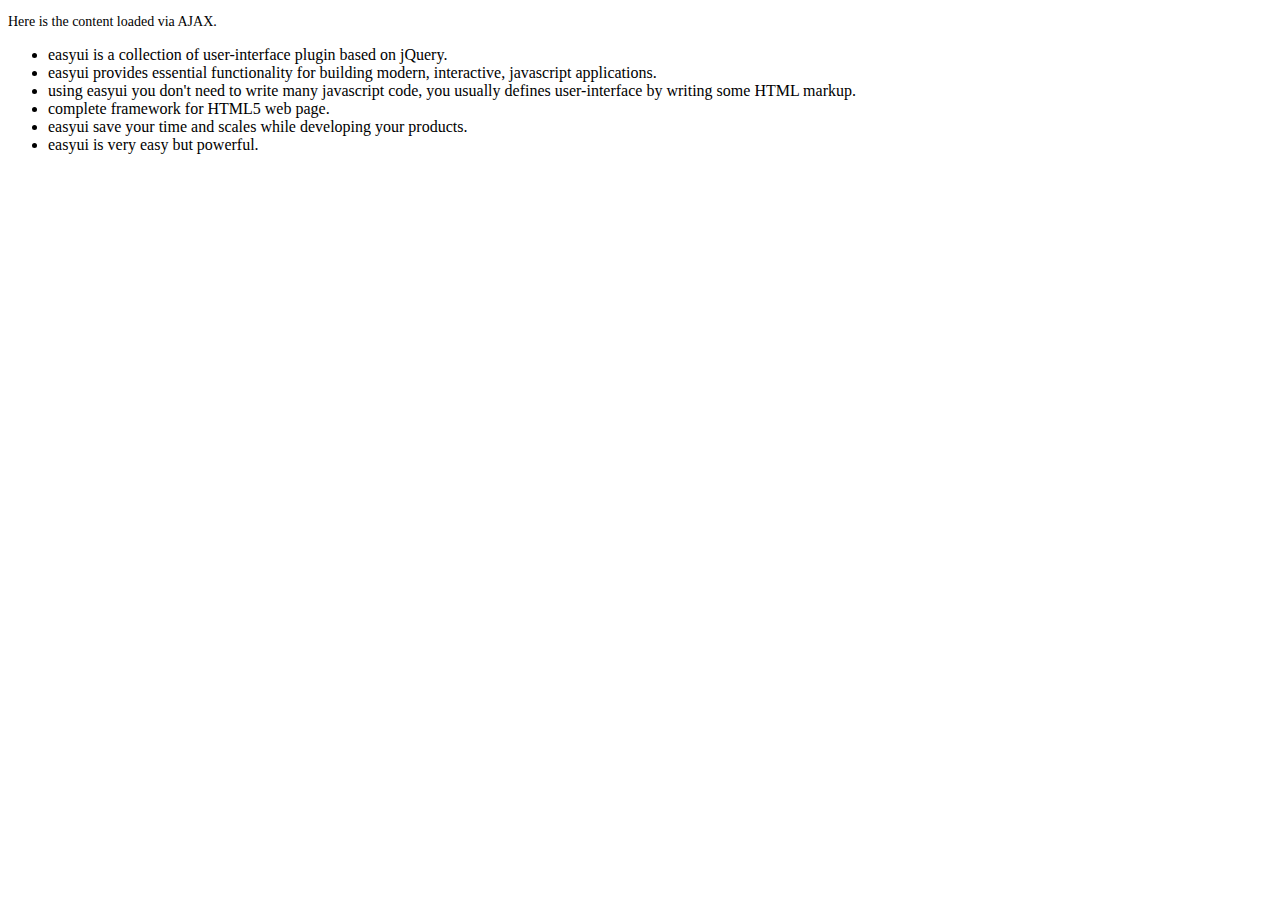
<file: cms_app/js/jquery-easyui-1.3.6/demo/accordion/_content.html>
<!DOCTYPE html>
<html>
<head>
	<meta charset="UTF-8">
	<title>AJAX Content</title>
</head>
<body>
	<p style="font-size:14px">Here is the content loaded via AJAX.</p>
	<ul>
		<li>easyui is a collection of user-interface plugin based on jQuery.</li>
		<li>easyui provides essential functionality for building modern, interactive, javascript applications.</li>
		<li>using easyui you don't need to write many javascript code, you usually defines user-interface by writing some HTML markup.</li>
		<li>complete framework for HTML5 web page.</li>
		<li>easyui save your time and scales while developing your products.</li>
		<li>easyui is very easy but powerful.</li>
	</ul>
</body>
</html>
</file>
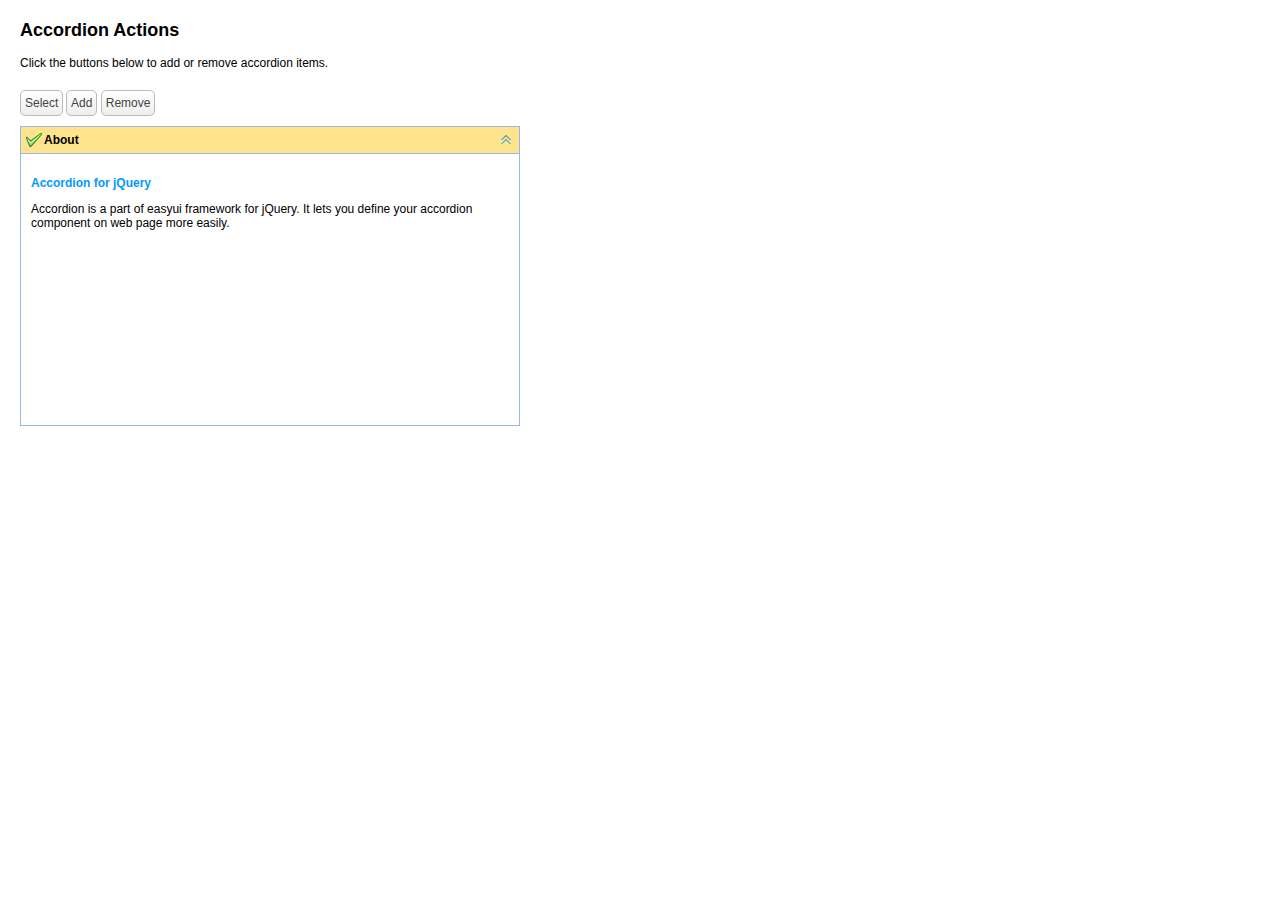
<file: cms_app/js/jquery-easyui-1.3.6/demo/accordion/actions.html>
<!DOCTYPE html>
<html>
<head>
	<meta charset="UTF-8">
	<title>Accordion Actions - jQuery EasyUI Demo</title>
	<link rel="stylesheet" type="text/css" href="../../themes/default/easyui.css">
	<link rel="stylesheet" type="text/css" href="../../themes/icon.css">
	<link rel="stylesheet" type="text/css" href="../demo.css">
	<script type="text/javascript" src="../../jquery.min.js"></script>
	<script type="text/javascript" src="../../jquery.easyui.min.js"></script>
</head>
<body>
	<h2>Accordion Actions</h2>
	<p>Click the buttons below to add or remove accordion items.</p>
	<div style="margin:20px 0 10px 0;">
		<a href="javascript:void(0)" class="easyui-linkbutton" onclick="selectPanel()">Select</a>
		<a href="javascript:void(0)" class="easyui-linkbutton" onclick="addPanel()">Add</a>
		<a href="javascript:void(0)" class="easyui-linkbutton" onclick="removePanel()">Remove</a>
	</div>
	<div id="aa" class="easyui-accordion" style="width:500px;height:300px;">
		<div title="About" data-options="iconCls:'icon-ok'" style="overflow:auto;padding:10px;">
			<h3 style="color:#0099FF;">Accordion for jQuery</h3>
			<p>Accordion is a part of easyui framework for jQuery. It lets you define your accordion component on web page more easily.</p>
		</div>
	</div>
	<script type="text/javascript">
		function selectPanel(){
			$.messager.prompt('Prompt','Please enter the panel title:',function(s){
				if (s){
					$('#aa').accordion('select',s);
				}
			});
		}
		var idx = 1;
		function addPanel(){
			$('#aa').accordion('add',{
				title:'Title'+idx,
				content:'<div style="padding:10px">Content'+idx+'</div>'
			});
			idx++;
		}
		function removePanel(){
			var pp = $('#aa').accordion('getSelected');
			if (pp){
				var index = $('#aa').accordion('getPanelIndex',pp);
				$('#aa').accordion('remove',index);
			}
		}
	</script>
</body>
</html>
</file>
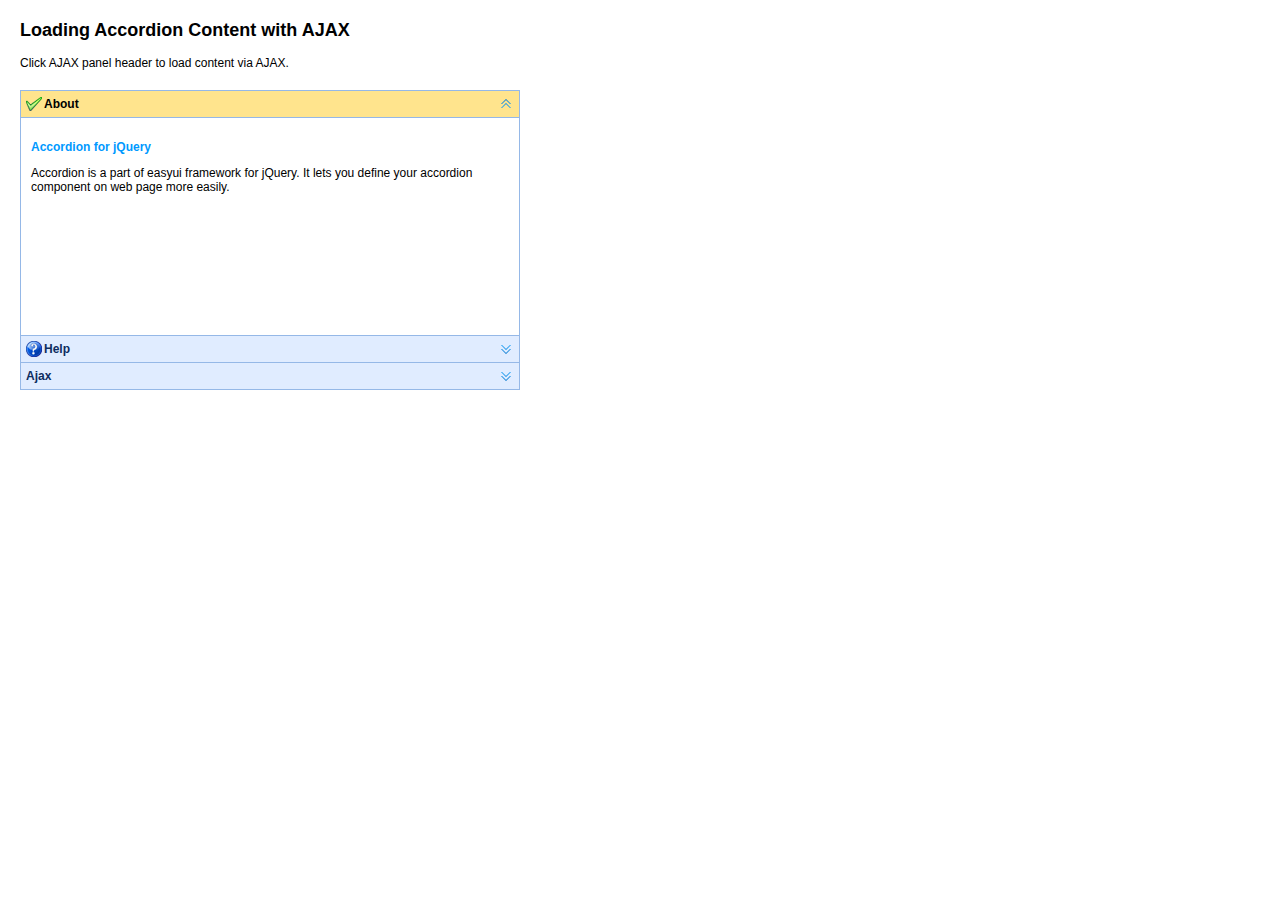
<file: cms_app/js/jquery-easyui-1.3.6/demo/accordion/ajax.html>
<!DOCTYPE html>
<html>
<head>
	<meta charset="UTF-8">
	<title>Loading Accordion Content with AJAX - jQuery EasyUI Demo</title>
	<link rel="stylesheet" type="text/css" href="../../themes/default/easyui.css">
	<link rel="stylesheet" type="text/css" href="../../themes/icon.css">
	<link rel="stylesheet" type="text/css" href="../demo.css">
	<script type="text/javascript" src="../../jquery.min.js"></script>
	<script type="text/javascript" src="../../jquery.easyui.min.js"></script>
</head>
<body>
	<h2>Loading Accordion Content with AJAX</h2>
	<p>Click AJAX panel header to load content via AJAX.</p>
	<div style="margin:20px 0 10px 0;"></div>
	<div class="easyui-accordion" style="width:500px;height:300px;">
		<div title="About" data-options="iconCls:'icon-ok'" style="overflow:auto;padding:10px;">
			<h3 style="color:#0099FF;">Accordion for jQuery</h3>
			<p>Accordion is a part of easyui framework for jQuery. It lets you define your accordion component on web page more easily.</p>
		</div>
		<div title="Help" data-options="iconCls:'icon-help'" style="padding:10px;">
			<p>The accordion allows you to provide multiple panels and display one or more at a time. Each panel has built-in support for expanding and collapsing. Clicking on a panel header to expand or collapse that panel body. The panel content can be loaded via ajax by specifying a 'href' property. Users can define a panel to be selected. If it is not specified, then the first panel is taken by default.</p> 		
		</div>
		<div title="Ajax" data-options="href:'_content.html'" style="padding:10px">
		</div>
	</div>
</body>
</html>
</file>
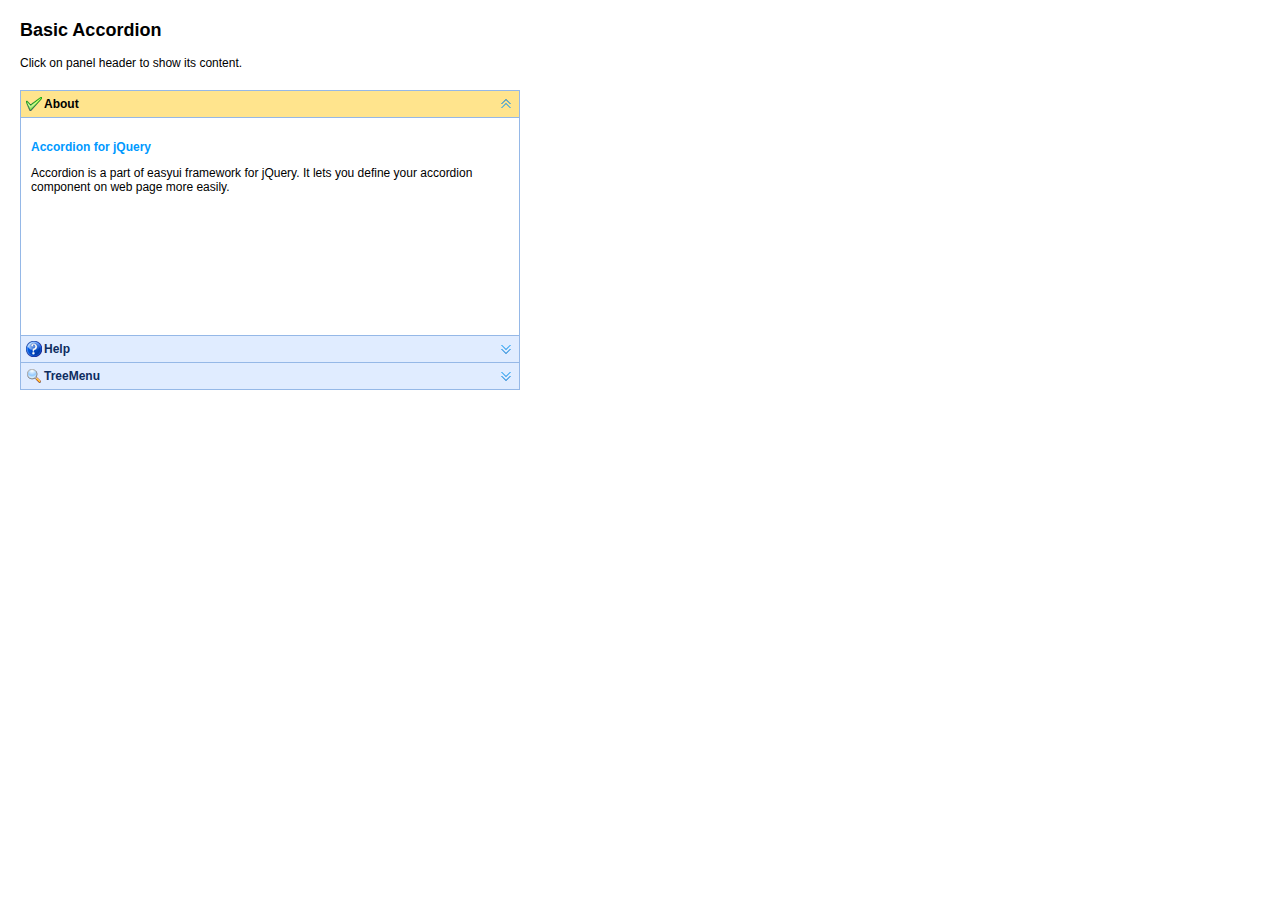
<file: cms_app/js/jquery-easyui-1.3.6/demo/accordion/basic.html>
<!DOCTYPE html>
<html>
<head>
	<meta charset="UTF-8">
	<title>Basic Accordion - jQuery EasyUI Demo</title>
	<link rel="stylesheet" type="text/css" href="../../themes/default/easyui.css">
	<link rel="stylesheet" type="text/css" href="../../themes/icon.css">
	<link rel="stylesheet" type="text/css" href="../demo.css">
	<script type="text/javascript" src="../../jquery.min.js"></script>
	<script type="text/javascript" src="../../jquery.easyui.min.js"></script>
</head>
<body>
	<h2>Basic Accordion</h2>
	<p>Click on panel header to show its content.</p>
	<div style="margin:20px 0 10px 0;"></div>
	<div class="easyui-accordion" style="width:500px;height:300px;">
		<div title="About" data-options="iconCls:'icon-ok'" style="overflow:auto;padding:10px;">
			<h3 style="color:#0099FF;">Accordion for jQuery</h3>
			<p>Accordion is a part of easyui framework for jQuery. It lets you define your accordion component on web page more easily.</p>
		</div>
		<div title="Help" data-options="iconCls:'icon-help'" style="padding:10px;">
			<p>The accordion allows you to provide multiple panels and display one or more at a time. Each panel has built-in support for expanding and collapsing. Clicking on a panel header to expand or collapse that panel body. The panel content can be loaded via ajax by specifying a 'href' property. Users can define a panel to be selected. If it is not specified, then the first panel is taken by default.</p> 		
		</div>
		<div title="TreeMenu" data-options="iconCls:'icon-search'" style="padding:10px;">
			<ul class="easyui-tree">
				<li>
					<span>Foods</span>
					<ul>
						<li>
							<span>Fruits</span>
							<ul>
								<li>apple</li>
								<li>orange</li>
							</ul>
						</li>
						<li>
							<span>Vegetables</span>
							<ul>
								<li>tomato</li>
								<li>carrot</li>
								<li>cabbage</li>
								<li>potato</li>
								<li>lettuce</li>
							</ul>
						</li>
					</ul>
				</li>
			</ul>
		</div>
	</div>
</body>
</html>
</file>
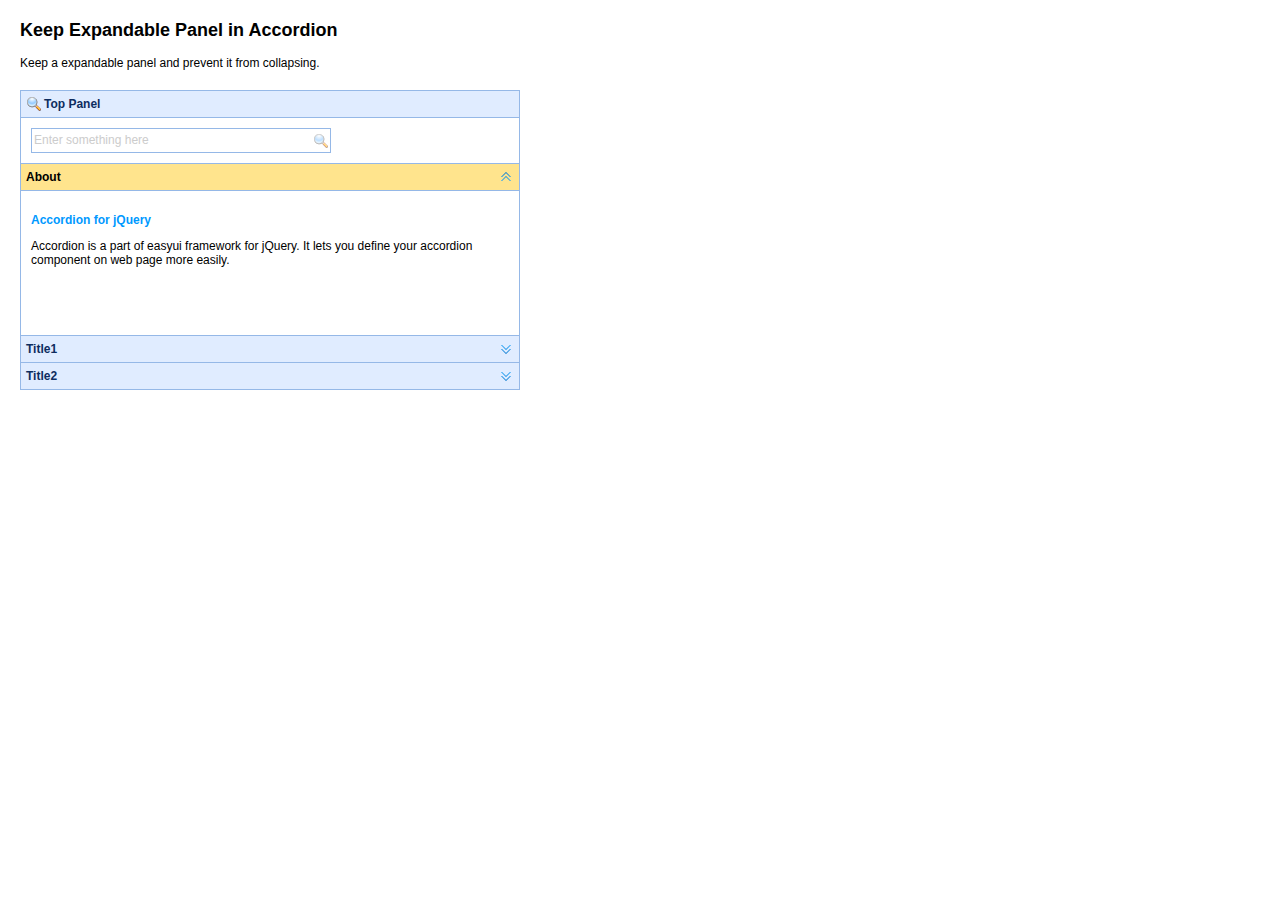
<file: cms_app/js/jquery-easyui-1.3.6/demo/accordion/expandable.html>
<!DOCTYPE html>
<html>
<head>
	<meta charset="UTF-8">
	<title>Keep Expandable Panel in Accordion - jQuery EasyUI Demo</title>
	<link rel="stylesheet" type="text/css" href="../../themes/default/easyui.css">
	<link rel="stylesheet" type="text/css" href="../../themes/icon.css">
	<link rel="stylesheet" type="text/css" href="../demo.css">
	<script type="text/javascript" src="../../jquery.min.js"></script>
	<script type="text/javascript" src="../../jquery.easyui.min.js"></script>
</head>
<body>
	<h2>Keep Expandable Panel in Accordion</h2>
	<p>Keep a expandable panel and prevent it from collapsing.</p>
	<div style="margin:20px 0 10px 0;"></div>
	<div class="easyui-accordion" style="width:500px;height:300px;">
		<div title="Top Panel" data-options="iconCls:'icon-search',collapsed:false,collapsible:false" style="padding:10px;">
			<input class="easyui-searchbox" prompt="Enter something here" style="width:300px;height:25px;">
		</div>
		<div title="About" data-options="selected:true" style="padding:10px;">
			<h3 style="color:#0099FF;">Accordion for jQuery</h3>
			<p>Accordion is a part of easyui framework for jQuery. It lets you define your accordion component on web page more easily.</p>
		</div>
		<div title="Title1" style="padding:10px">
			<p>Content1</p>
		</div>
		<div title="Title2" style="padding:10px">
			<p>Content2</p>
		</div>
	</div>

</body>
</html>
</file>
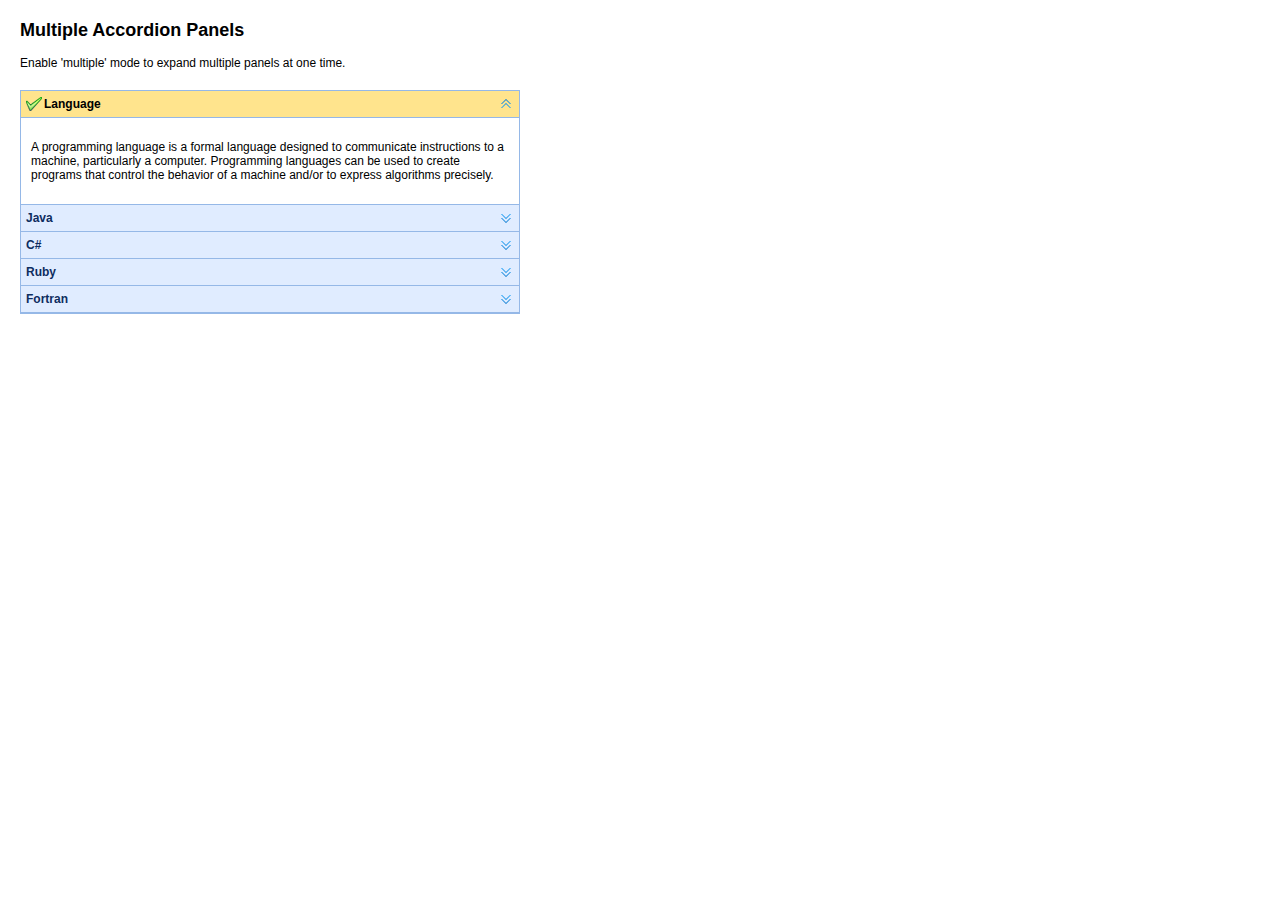
<file: cms_app/js/jquery-easyui-1.3.6/demo/accordion/multiple.html>
<!DOCTYPE html>
<html>
<head>
	<meta charset="UTF-8">
	<title>Multiple Accordion Panels - jQuery EasyUI Demo</title>
	<link rel="stylesheet" type="text/css" href="../../themes/default/easyui.css">
	<link rel="stylesheet" type="text/css" href="../../themes/icon.css">
	<link rel="stylesheet" type="text/css" href="../demo.css">
	<script type="text/javascript" src="../../jquery.min.js"></script>
	<script type="text/javascript" src="../../jquery.easyui.min.js"></script>
</head>
<body>
	<h2>Multiple Accordion Panels</h2>
	<p>Enable 'multiple' mode to expand multiple panels at one time.</p>
	<div style="margin:20px 0 10px 0;"></div>
	<div class="easyui-accordion" data-options="multiple:true" style="width:500px;height1:300px;">
		<div title="Language" data-options="iconCls:'icon-ok'" style="overflow:auto;padding:10px;">
			<p>A programming language is a formal language designed to communicate instructions to a machine, particularly a computer. Programming languages can be used to create programs that control the behavior of a machine and/or to express algorithms precisely.</p>
		</div>
		<div title="Java" style="padding:10px;">
			<p>Java (Indonesian: Jawa) is an island of Indonesia. With a population of 135 million (excluding the 3.6 million on the island of Madura which is administered as part of the provinces of Java), Java is the world's most populous island, and one of the most densely populated places in the world.</p>
		</div>
		<div title="C#" style="padding:10px;">
			<p>C# is a multi-paradigm programming language encompassing strong typing, imperative, declarative, functional, generic, object-oriented (class-based), and component-oriented programming disciplines.</p>
		</div>
		<div title="Ruby" style="padding:10px;">
			<p>A dynamic, reflective, general-purpose object-oriented programming language.</p>
		</div>
		<div title="Fortran" style="padding:10px;">
			<p>Fortran (previously FORTRAN) is a general-purpose, imperative programming language that is especially suited to numeric computation and scientific computing.</p>
		</div>
	</div>
</body>
</html>
</file>
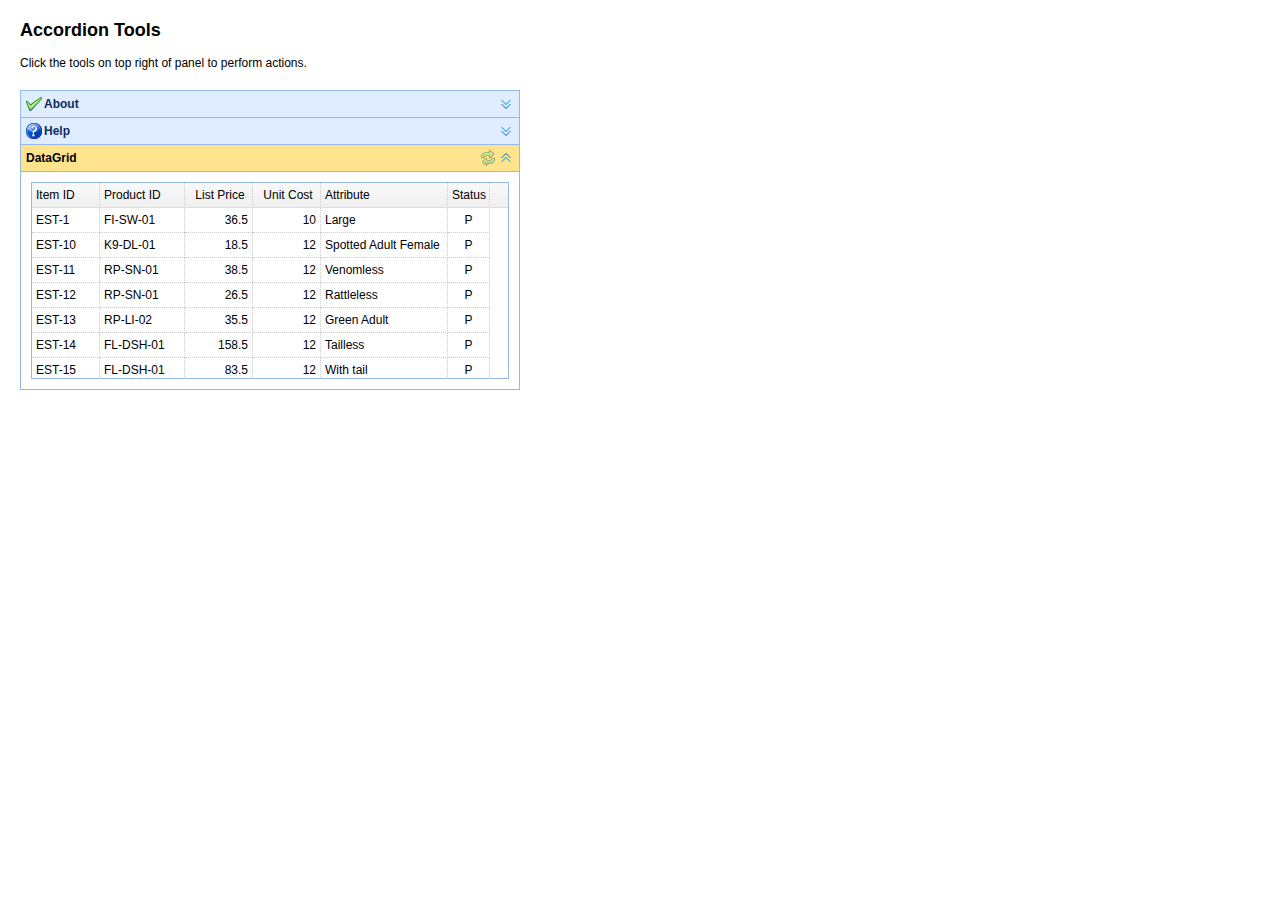
<file: cms_app/js/jquery-easyui-1.3.6/demo/accordion/tools.html>
<!DOCTYPE html>
<html>
<head>
	<meta charset="UTF-8">
	<title>Accordion Tools - jQuery EasyUI Demo</title>
	<link rel="stylesheet" type="text/css" href="../../themes/default/easyui.css">
	<link rel="stylesheet" type="text/css" href="../../themes/icon.css">
	<link rel="stylesheet" type="text/css" href="../demo.css">
	<script type="text/javascript" src="../../jquery.min.js"></script>
	<script type="text/javascript" src="../../jquery.easyui.min.js"></script>
</head>
<body>
	<h2>Accordion Tools</h2>
	<p>Click the tools on top right of panel to perform actions.</p>
	<div style="margin:20px 0 10px 0;"></div>
	<div class="easyui-accordion" style="width:500px;height:300px;">
		<div title="About" data-options="iconCls:'icon-ok'" style="overflow:auto;padding:10px;">
			<h3 style="color:#0099FF;">Accordion for jQuery</h3>
			<p>Accordion is a part of easyui framework for jQuery. It lets you define your accordion component on web page more easily.</p>
		</div>
		<div title="Help" data-options="iconCls:'icon-help'" style="padding:10px;">
			<p>The accordion allows you to provide multiple panels and display one ore more at a time. Each panel has built-in support for expanding and collapsing. Clicking on a panel header to expand or collapse that panel body. The panel content can be loaded via ajax by specifying a 'href' property. Users can define a panel to be selected. If it is not specified, then the first panel is taken by default.</p> 		
		</div>
		<div title="DataGrid" style="padding:10px" data-options="
				selected:true,
				tools:[{
					iconCls:'icon-reload',
					handler:function(){
						$('#dg').datagrid('reload');
					}
				}]">
			<table id="dg" class="easyui-datagrid" 
					data-options="url:'datagrid_data1.json',method:'get',fit:true,fitColumns:true,singleSelect:true">
				<thead>
					<tr>
						<th data-options="field:'itemid',width:80">Item ID</th>
						<th data-options="field:'productid',width:100">Product ID</th>
						<th data-options="field:'listprice',width:80,align:'right'">List Price</th>
						<th data-options="field:'unitcost',width:80,align:'right'">Unit Cost</th>
						<th data-options="field:'attr1',width:150">Attribute</th>
						<th data-options="field:'status',width:50,align:'center'">Status</th>
					</tr>
				</thead>
			</table>
		</div>
	</div>
</body>
</html>
</file>
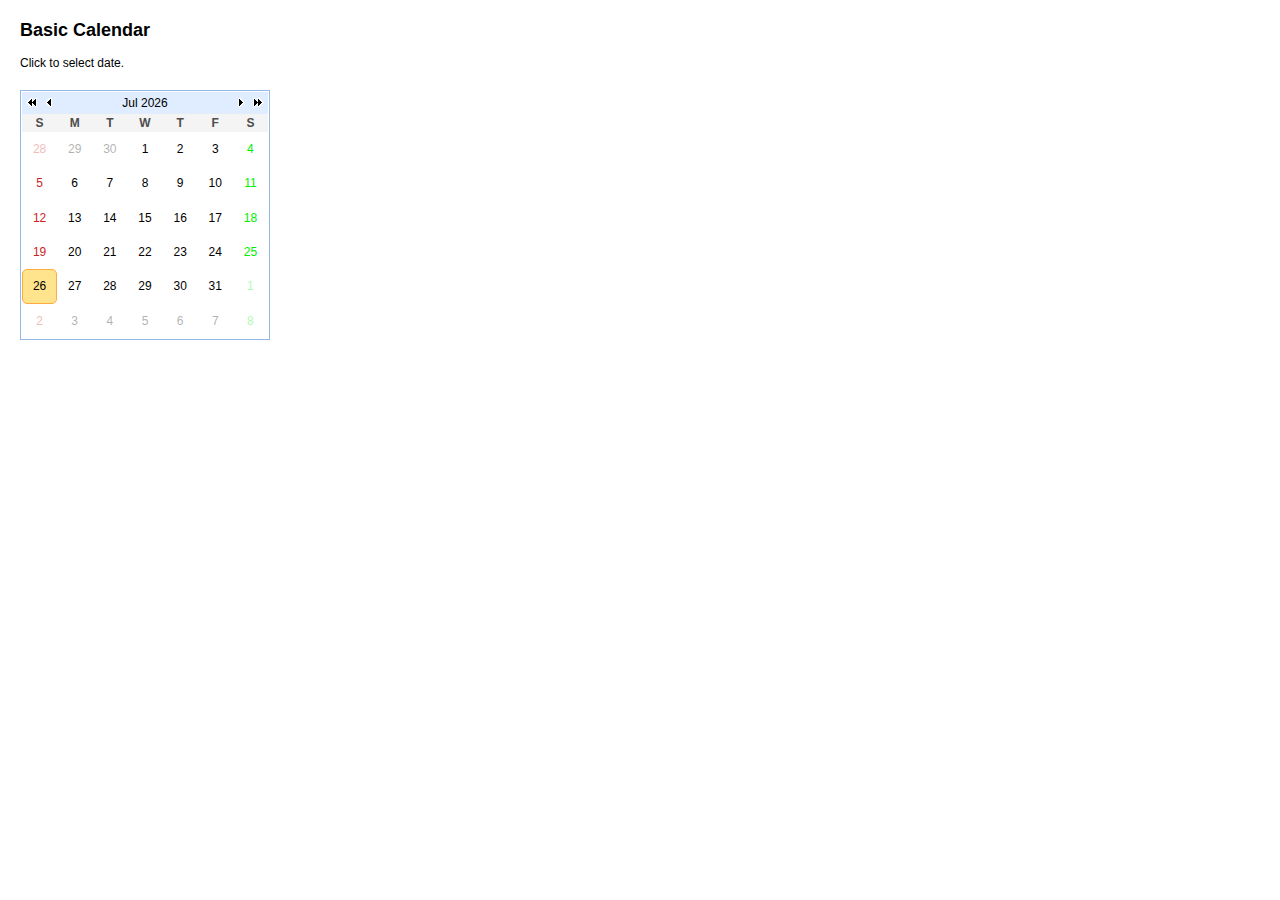
<file: cms_app/js/jquery-easyui-1.3.6/demo/calendar/basic.html>
<!DOCTYPE html>
<html>
<head>
	<meta charset="UTF-8">
	<title>Basic Calendar - jQuery EasyUI Demo</title>
	<link rel="stylesheet" type="text/css" href="../../themes/default/easyui.css">
	<link rel="stylesheet" type="text/css" href="../../themes/icon.css">
	<link rel="stylesheet" type="text/css" href="../demo.css">
	<script type="text/javascript" src="../../jquery.min.js"></script>
	<script type="text/javascript" src="../../jquery.easyui.min.js"></script>
</head>
<body>
	<h2>Basic Calendar</h2>
	<p>Click to select date.</p>
	<div style="margin:20px 0"></div>
	<div class="easyui-calendar" style="width:250px;height:250px;"></div>

</body>
</html>
</file>
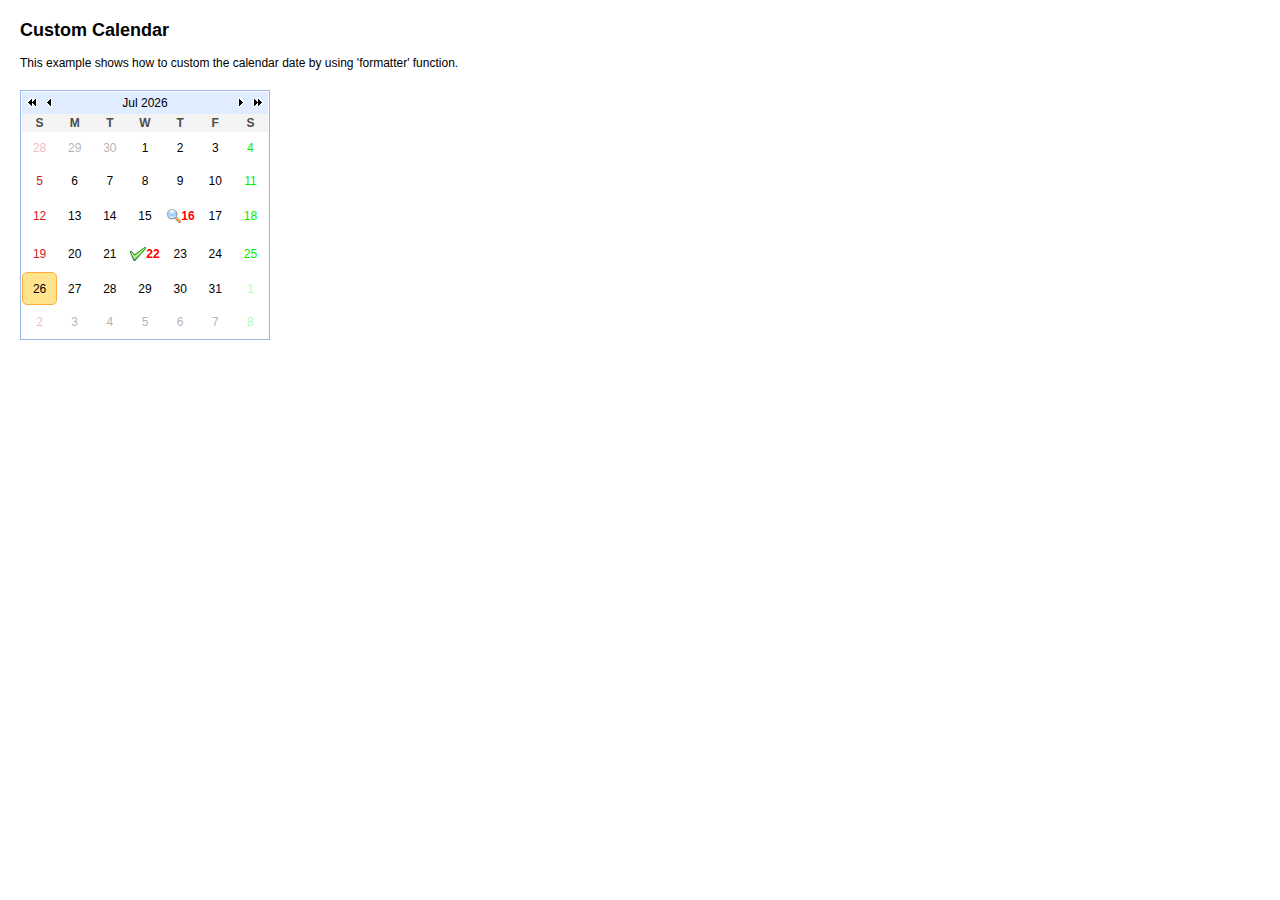
<file: cms_app/js/jquery-easyui-1.3.6/demo/calendar/custom.html>
<!DOCTYPE html>
<html>
<head>
	<meta charset="UTF-8">
	<title>Custom Calendar - jQuery EasyUI Demo</title>
	<link rel="stylesheet" type="text/css" href="../../themes/default/easyui.css">
	<link rel="stylesheet" type="text/css" href="../../themes/icon.css">
	<link rel="stylesheet" type="text/css" href="../demo.css">
	<script type="text/javascript" src="../../jquery.min.js"></script>
	<script type="text/javascript" src="../../jquery.easyui.min.js"></script>
</head>
<body>
	<h2>Custom Calendar</h2>
	<p>This example shows how to custom the calendar date by using 'formatter' function.</p>
	<div style="margin:20px 0"></div>
	
	<div class="easyui-calendar" style="width:250px;height:250px;" data-options="formatter:formatDay"></div>
			
	<script>
		var d1 = Math.floor((Math.random()*30)+1);
		var d2 = Math.floor((Math.random()*30)+1);
		function formatDay(date){
			var m = date.getMonth()+1;
			var d = date.getDate();
			var opts = $(this).calendar('options');
			if (opts.month == m && d == d1){
				return '<div class="icon-ok md">' + d + '</div>';
			} else if (opts.month == m && d == d2){
				return '<div class="icon-search md">' + d + '</div>';
			}
			return d;
		}
	</script>
	<style scoped="scoped">
		.md{
			height:16px;
			line-height:16px;
			background-position:2px center;
			text-align:right;
			font-weight:bold;
			padding:0 2px;
			color:red;
		}
	</style>
</body>
</html>
</file>
<file: cms_app/js/jquery-easyui-1.3.6/themes/default/easyui.css>
.panel {
  overflow: hidden;
  text-align: left;
  margin: 0;
  border: 0;
  -moz-border-radius: 0 0 0 0;
  -webkit-border-radius: 0 0 0 0;
  border-radius: 0 0 0 0;
}
.panel-header,
.panel-body {
  border-width: 1px;
  border-style: solid;
}
.panel-header {
  padding: 5px;
  position: relative;
}
.panel-title {
  background: url('images/blank.gif') no-repeat;
}
.panel-header-noborder {
  border-width: 0 0 1px 0;
}
.panel-body {
  overflow: auto;
  border-top-width: 0;
  padding: 0;
}
.panel-body-noheader {
  border-top-width: 1px;
}
.panel-body-noborder {
  border-width: 0px;
}
.panel-with-icon {
  padding-left: 18px;
}
.panel-icon,
.panel-tool {
  position: absolute;
  top: 50%;
  margin-top: -8px;
  height: 16px;
  overflow: hidden;
}
.panel-icon {
  left: 5px;
  width: 16px;
}
.panel-tool {
  right: 5px;
  width: auto;
}
.panel-tool a {
  display: inline-block;
  width: 16px;
  height: 16px;
  opacity: 0.6;
  filter: alpha(opacity=60);
  margin: 0 0 0 2px;
  vertical-align: top;
}
.panel-tool a:hover {
  opacity: 1;
  filter: alpha(opacity=100);
  background-color: #eaf2ff;
  -moz-border-radius: 3px 3px 3px 3px;
  -webkit-border-radius: 3px 3px 3px 3px;
  border-radius: 3px 3px 3px 3px;
}
.panel-loading {
  padding: 11px 0px 10px 30px;
}
.panel-noscroll {
  overflow: hidden;
}
.panel-fit,
.panel-fit body {
  height: 100%;
  margin: 0;
  padding: 0;
  border: 0;
  overflow: hidden;
}
.panel-loading {
  background: url('images/loading.gif') no-repeat 10px 10px;
}
.panel-tool-close {
  background: url('images/panel_tools.png') no-repeat -16px 0px;
}
.panel-tool-min {
  background: url('images/panel_tools.png') no-repeat 0px 0px;
}
.panel-tool-max {
  background: url('images/panel_tools.png') no-repeat 0px -16px;
}
.panel-tool-restore {
  background: url('images/panel_tools.png') no-repeat -16px -16px;
}
.panel-tool-collapse {
  background: url('images/panel_tools.png') no-repeat -32px 0;
}
.panel-tool-expand {
  background: url('images/panel_tools.png') no-repeat -32px -16px;
}
.panel-header,
.panel-body {
  border-color: #95B8E7;
}
.panel-header {
  background-color: #E0ECFF;
  background: -webkit-linear-gradient(top,#EFF5FF 0,#E0ECFF 100%);
  background: -moz-linear-gradient(top,#EFF5FF 0,#E0ECFF 100%);
  background: -o-linear-gradient(top,#EFF5FF 0,#E0ECFF 100%);
  background: linear-gradient(to bottom,#EFF5FF 0,#E0ECFF 100%);
  background-repeat: repeat-x;
  filter: progid:DXImageTransform.Microsoft.gradient(startColorstr=#EFF5FF,endColorstr=#E0ECFF,GradientType=0);
}
.panel-body {
  background-color: #ffffff;
  color: #000000;
  font-size: 12px;
}
.panel-title {
  font-size: 12px;
  font-weight: bold;
  color: #0E2D5F;
  height: 16px;
  line-height: 16px;
}
.accordion {
  overflow: hidden;
  border-width: 1px;
  border-style: solid;
}
.accordion .accordion-header {
  border-width: 0 0 1px;
  cursor: pointer;
}
.accordion .accordion-body {
  border-width: 0 0 1px;
}
.accordion-noborder {
  border-width: 0;
}
.accordion-noborder .accordion-header {
  border-width: 0 0 1px;
}
.accordion-noborder .accordion-body {
  border-width: 0 0 1px;
}
.accordion-collapse {
  background: url('images/accordion_arrows.png') no-repeat 0 0;
}
.accordion-expand {
  background: url('images/accordion_arrows.png') no-repeat -16px 0;
}
.accordion {
  background: #ffffff;
  border-color: #95B8E7;
}
.accordion .accordion-header {
  background: #E0ECFF;
  filter: none;
}
.accordion .accordion-header-selected {
  background: #ffe48d;
}
.accordion .accordion-header-selected .panel-title {
  color: #000000;
}
.window {
  overflow: hidden;
  padding: 5px;
  border-width: 1px;
  border-style: solid;
}
.window .window-header {
  background: transparent;
  padding: 0px 0px 6px 0px;
}
.window .window-body {
  border-width: 1px;
  border-style: solid;
  border-top-width: 0px;
}
.window .window-body-noheader {
  border-top-width: 1px;
}
.window .window-header .panel-icon,
.window .window-header .panel-tool {
  top: 50%;
  margin-top: -11px;
}
.window .window-header .panel-icon {
  left: 1px;
}
.window .window-header .panel-tool {
  right: 1px;
}
.window .window-header .panel-with-icon {
  padding-left: 18px;
}
.window-proxy {
  position: absolute;
  overflow: hidden;
}
.window-proxy-mask {
  position: absolute;
  filter: alpha(opacity=5);
  opacity: 0.05;
}
.window-mask {
  position: absolute;
  left: 0;
  top: 0;
  width: 100%;
  height: 100%;
  filter: alpha(opacity=40);
  opacity: 0.40;
  font-size: 1px;
  *zoom: 1;
  overflow: hidden;
}
.window,
.window-shadow {
  position: absolute;
  -moz-border-radius: 5px 5px 5px 5px;
  -webkit-border-radius: 5px 5px 5px 5px;
  border-radius: 5px 5px 5px 5px;
}
.window-shadow {
  background: #ccc;
  -moz-box-shadow: 2px 2px 3px #cccccc;
  -webkit-box-shadow: 2px 2px 3px #cccccc;
  box-shadow: 2px 2px 3px #cccccc;
  filter: progid:DXImageTransform.Microsoft.Blur(pixelRadius=2,MakeShadow=false,ShadowOpacity=0.2);
}
.window,
.window .window-body {
  border-color: #95B8E7;
}
.window {
  background-color: #E0ECFF;
  background: -webkit-linear-gradient(top,#EFF5FF 0,#E0ECFF 20%);
  background: -moz-linear-gradient(top,#EFF5FF 0,#E0ECFF 20%);
  background: -o-linear-gradient(top,#EFF5FF 0,#E0ECFF 20%);
  background: linear-gradient(to bottom,#EFF5FF 0,#E0ECFF 20%);
  background-repeat: repeat-x;
  filter: progid:DXImageTransform.Microsoft.gradient(startColorstr=#EFF5FF,endColorstr=#E0ECFF,GradientType=0);
}
.window-proxy {
  border: 1px dashed #95B8E7;
}
.window-proxy-mask,
.window-mask {
  background: #ccc;
}
.dialog-content {
  overflow: auto;
}
.dialog-toolbar {
  padding: 2px 5px;
}
.dialog-tool-separator {
  float: left;
  height: 24px;
  border-left: 1px solid #ccc;
  border-right: 1px solid #fff;
  margin: 2px 1px;
}
.dialog-button {
  padding: 5px;
  text-align: right;
}
.dialog-button .l-btn {
  margin-left: 5px;
}
.dialog-toolbar,
.dialog-button {
  background: #F4F4F4;
}
.dialog-toolbar {
  border-bottom: 1px solid #dddddd;
}
.dialog-button {
  border-top: 1px solid #dddddd;
}
.textbox {
  border: 1px solid #95B8E7;
  vertical-align: middle;
}
.combo {
  display: inline-block;
  white-space: nowrap;
  margin: 0;
  padding: 0;
  border-width: 1px;
  border-style: solid;
  overflow: hidden;
  vertical-align: middle;
}
.combo .combo-text {
  font-size: 12px;
  border: 0px;
  line-height: 20px;
  height: 20px;
  margin: 0;
  padding: 0px 2px;
  *margin-top: -1px;
  *height: 18px;
  *line-height: 18px;
  _height: 18px;
  _line-height: 18px;
  vertical-align: baseline;
}
.combo-arrow {
  width: 18px;
  height: 20px;
  overflow: hidden;
  display: inline-block;
  vertical-align: top;
  cursor: pointer;
  opacity: 0.6;
  filter: alpha(opacity=60);
}
.combo-arrow-hover {
  opacity: 1.0;
  filter: alpha(opacity=100);
}
.combo-panel {
  overflow: auto;
}
.combo-arrow {
  background: url('images/combo_arrow.png') no-repeat center center;
}
.combo,
.combo-panel {
  background-color: #ffffff;
}
.combo {
  border-color: #95B8E7;
  background-color: #ffffff;
}
.combo-arrow {
  background-color: #E0ECFF;
}
.combo-arrow-hover {
  background-color: #eaf2ff;
}
.combobox-item,
.combobox-group {
  font-size: 12px;
  padding: 3px;
  padding-right: 0px;
}
.combobox-item-disabled {
  opacity: 0.5;
  filter: alpha(opacity=50);
}
.combobox-gitem {
  padding-left: 10px;
}
.combobox-group {
  font-weight: bold;
}
.combobox-item-hover {
  background-color: #eaf2ff;
  color: #000000;
}
.combobox-item-selected {
  background-color: #ffe48d;
  color: #000000;
}
.layout {
  position: relative;
  overflow: hidden;
  margin: 0;
  padding: 0;
  z-index: 0;
}
.layout-panel {
  position: absolute;
  overflow: hidden;
}
.layout-panel-east,
.layout-panel-west {
  z-index: 2;
}
.layout-panel-north,
.layout-panel-south {
  z-index: 3;
}
.layout-expand {
  position: absolute;
  padding: 0px;
  font-size: 1px;
  cursor: pointer;
  z-index: 1;
}
.layout-expand .panel-header,
.layout-expand .panel-body {
  background: transparent;
  filter: none;
  overflow: hidden;
}
.layout-expand .panel-header {
  border-bottom-width: 0px;
}
.layout-split-proxy-h,
.layout-split-proxy-v {
  position: absolute;
  font-size: 1px;
  display: none;
  z-index: 5;
}
.layout-split-proxy-h {
  width: 5px;
  cursor: e-resize;
}
.layout-split-proxy-v {
  height: 5px;
  cursor: n-resize;
}
.layout-mask {
  position: absolute;
  background: #fafafa;
  filter: alpha(opacity=10);
  opacity: 0.10;
  z-index: 4;
}
.layout-button-up {
  background: url('images/layout_arrows.png') no-repeat -16px -16px;
}
.layout-button-down {
  background: url('images/layout_arrows.png') no-repeat -16px 0;
}
.layout-button-left {
  background: url('images/layout_arrows.png') no-repeat 0 0;
}
.layout-button-right {
  background: url('images/layout_arrows.png') no-repeat 0 -16px;
}
.layout-split-proxy-h,
.layout-split-proxy-v {
  background-color: #aac5e7;
}
.layout-split-north {
  border-bottom: 5px solid #E6EEF8;
}
.layout-split-south {
  border-top: 5px solid #E6EEF8;
}
.layout-split-east {
  border-left: 5px solid #E6EEF8;
}
.layout-split-west {
  border-right: 5px solid #E6EEF8;
}
.layout-expand {
  background-color: #E0ECFF;
}
.layout-expand-over {
  background-color: #E0ECFF;
}
.tabs-container {
  overflow: hidden;
}
.tabs-header {
  border-width: 1px;
  border-style: solid;
  border-bottom-width: 0;
  position: relative;
  padding: 0;
  padding-top: 2px;
  overflow: hidden;
}
.tabs-header-plain {
  border: 0;
  background: transparent;
}
.tabs-scroller-left,
.tabs-scroller-right {
  position: absolute;
  top: auto;
  bottom: 0;
  width: 18px;
  font-size: 1px;
  display: none;
  cursor: pointer;
  border-width: 1px;
  border-style: solid;
}
.tabs-scroller-left {
  left: 0;
}
.tabs-scroller-right {
  right: 0;
}
.tabs-tool {
  position: absolute;
  bottom: 0;
  padding: 1px;
  overflow: hidden;
  border-width: 1px;
  border-style: solid;
}
.tabs-header-plain .tabs-tool {
  padding: 0 1px;
}
.tabs-wrap {
  position: relative;
  left: 0;
  overflow: hidden;
  width: 100%;
  margin: 0;
  padding: 0;
}
.tabs-scrolling {
  margin-left: 18px;
  margin-right: 18px;
}
.tabs-disabled {
  opacity: 0.3;
  filter: alpha(opacity=30);
}
.tabs {
  list-style-type: none;
  height: 26px;
  margin: 0px;
  padding: 0px;
  padding-left: 4px;
  width: 5000px;
  border-style: solid;
  border-width: 0 0 1px 0;
}
.tabs li {
  float: left;
  display: inline-block;
  margin: 0 4px -1px 0;
  padding: 0;
  position: relative;
  border: 0;
}
.tabs li a.tabs-inner {
  display: inline-block;
  text-decoration: none;
  margin: 0;
  padding: 0 10px;
  height: 25px;
  line-height: 25px;
  text-align: center;
  white-space: nowrap;
  border-width: 1px;
  border-style: solid;
  -moz-border-radius: 5px 5px 0 0;
  -webkit-border-radius: 5px 5px 0 0;
  border-radius: 5px 5px 0 0;
}
.tabs li.tabs-selected a.tabs-inner {
  font-weight: bold;
  outline: none;
}
.tabs li.tabs-selected a:hover.tabs-inner {
  cursor: default;
  pointer: default;
}
.tabs li a.tabs-close,
.tabs-p-tool {
  position: absolute;
  font-size: 1px;
  display: block;
  height: 12px;
  padding: 0;
  top: 50%;
  margin-top: -6px;
  overflow: hidden;
}
.tabs li a.tabs-close {
  width: 12px;
  right: 5px;
  opacity: 0.6;
  filter: alpha(opacity=60);
}
.tabs-p-tool {
  right: 16px;
}
.tabs-p-tool a {
  display: inline-block;
  font-size: 1px;
  width: 12px;
  height: 12px;
  margin: 0;
  opacity: 0.6;
  filter: alpha(opacity=60);
}
.tabs li a:hover.tabs-close,
.tabs-p-tool a:hover {
  opacity: 1;
  filter: alpha(opacity=100);
  cursor: hand;
  cursor: pointer;
}
.tabs-with-icon {
  padding-left: 18px;
}
.tabs-icon {
  position: absolute;
  width: 16px;
  height: 16px;
  left: 10px;
  top: 50%;
  margin-top: -8px;
}
.tabs-title {
  font-size: 12px;
}
.tabs-closable {
  padding-right: 8px;
}
.tabs-panels {
  margin: 0px;
  padding: 0px;
  border-width: 1px;
  border-style: solid;
  border-top-width: 0;
  overflow: hidden;
}
.tabs-header-bottom {
  border-width: 0 1px 1px 1px;
  padding: 0 0 2px 0;
}
.tabs-header-bottom .tabs {
  border-width: 1px 0 0 0;
}
.tabs-header-bottom .tabs li {
  margin: -1px 4px 0 0;
}
.tabs-header-bottom .tabs li a.tabs-inner {
  -moz-border-radius: 0 0 5px 5px;
  -webkit-border-radius: 0 0 5px 5px;
  border-radius: 0 0 5px 5px;
}
.tabs-header-bottom .tabs-tool {
  top: 0;
}
.tabs-header-bottom .tabs-scroller-left,
.tabs-header-bottom .tabs-scroller-right {
  top: 0;
  bottom: auto;
}
.tabs-panels-top {
  border-width: 1px 1px 0 1px;
}
.tabs-header-left {
  float: left;
  border-width: 1px 0 1px 1px;
  padding: 0;
}
.tabs-header-right {
  float: right;
  border-width: 1px 1px 1px 0;
  padding: 0;
}
.tabs-header-left .tabs-wrap,
.tabs-header-right .tabs-wrap {
  height: 100%;
}
.tabs-header-left .tabs {
  height: 100%;
  padding: 4px 0 0 4px;
  border-width: 0 1px 0 0;
}
.tabs-header-right .tabs {
  height: 100%;
  padding: 4px 4px 0 0;
  border-width: 0 0 0 1px;
}
.tabs-header-left .tabs li,
.tabs-header-right .tabs li {
  display: block;
  width: 100%;
  position: relative;
}
.tabs-header-left .tabs li {
  left: auto;
  right: 0;
  margin: 0 -1px 4px 0;
  float: right;
}
.tabs-header-right .tabs li {
  left: 0;
  right: auto;
  margin: 0 0 4px -1px;
  float: left;
}
.tabs-header-left .tabs li a.tabs-inner {
  display: block;
  text-align: left;
  -moz-border-radius: 5px 0 0 5px;
  -webkit-border-radius: 5px 0 0 5px;
  border-radius: 5px 0 0 5px;
}
.tabs-header-right .tabs li a.tabs-inner {
  display: block;
  text-align: left;
  -moz-border-radius: 0 5px 5px 0;
  -webkit-border-radius: 0 5px 5px 0;
  border-radius: 0 5px 5px 0;
}
.tabs-panels-right {
  float: right;
  border-width: 1px 1px 1px 0;
}
.tabs-panels-left {
  float: left;
  border-width: 1px 0 1px 1px;
}
.tabs-header-noborder,
.tabs-panels-noborder {
  border: 0px;
}
.tabs-header-plain {
  border: 0px;
  background: transparent;
}
.tabs-scroller-left {
  background: #E0ECFF url('images/tabs_icons.png') no-repeat 1px center;
}
.tabs-scroller-right {
  background: #E0ECFF url('images/tabs_icons.png') no-repeat -15px center;
}
.tabs li a.tabs-close {
  background: url('images/tabs_icons.png') no-repeat -34px center;
}
.tabs li a.tabs-inner:hover {
  background: #eaf2ff;
  color: #000000;
  filter: none;
}
.tabs li.tabs-selected a.tabs-inner {
  background-color: #ffffff;
  color: #0E2D5F;
  background: -webkit-linear-gradient(top,#EFF5FF 0,#ffffff 100%);
  background: -moz-linear-gradient(top,#EFF5FF 0,#ffffff 100%);
  background: -o-linear-gradient(top,#EFF5FF 0,#ffffff 100%);
  background: linear-gradient(to bottom,#EFF5FF 0,#ffffff 100%);
  background-repeat: repeat-x;
  filter: progid:DXImageTransform.Microsoft.gradient(startColorstr=#EFF5FF,endColorstr=#ffffff,GradientType=0);
}
.tabs-header-bottom .tabs li.tabs-selected a.tabs-inner {
  background: -webkit-linear-gradient(top,#ffffff 0,#EFF5FF 100%);
  background: -moz-linear-gradient(top,#ffffff 0,#EFF5FF 100%);
  background: -o-linear-gradient(top,#ffffff 0,#EFF5FF 100%);
  background: linear-gradient(to bottom,#ffffff 0,#EFF5FF 100%);
  background-repeat: repeat-x;
  filter: progid:DXImageTransform.Microsoft.gradient(startColorstr=#ffffff,endColorstr=#EFF5FF,GradientType=0);
}
.tabs-header-left .tabs li.tabs-selected a.tabs-inner {
  background: -webkit-linear-gradient(left,#EFF5FF 0,#ffffff 100%);
  background: -moz-linear-gradient(left,#EFF5FF 0,#ffffff 100%);
  background: -o-linear-gradient(left,#EFF5FF 0,#ffffff 100%);
  background: linear-gradient(to right,#EFF5FF 0,#ffffff 100%);
  background-repeat: repeat-y;
  filter: progid:DXImageTransform.Microsoft.gradient(startColorstr=#EFF5FF,endColorstr=#ffffff,GradientType=1);
}
.tabs-header-right .tabs li.tabs-selected a.tabs-inner {
  background: -webkit-linear-gradient(left,#ffffff 0,#EFF5FF 100%);
  background: -moz-linear-gradient(left,#ffffff 0,#EFF5FF 100%);
  background: -o-linear-gradient(left,#ffffff 0,#EFF5FF 100%);
  background: linear-gradient(to right,#ffffff 0,#EFF5FF 100%);
  background-repeat: repeat-y;
  filter: progid:DXImageTransform.Microsoft.gradient(startColorstr=#ffffff,endColorstr=#EFF5FF,GradientType=1);
}
.tabs li a.tabs-inner {
  color: #0E2D5F;
  background-color: #E0ECFF;
  background: -webkit-linear-gradient(top,#EFF5FF 0,#E0ECFF 100%);
  background: -moz-linear-gradient(top,#EFF5FF 0,#E0ECFF 100%);
  background: -o-linear-gradient(top,#EFF5FF 0,#E0ECFF 100%);
  background: linear-gradient(to bottom,#EFF5FF 0,#E0ECFF 100%);
  background-repeat: repeat-x;
  filter: progid:DXImageTransform.Microsoft.gradient(startColorstr=#EFF5FF,endColorstr=#E0ECFF,GradientType=0);
}
.tabs-header,
.tabs-tool {
  background-color: #E0ECFF;
}
.tabs-header-plain {
  background: transparent;
}
.tabs-header,
.tabs-scroller-left,
.tabs-scroller-right,
.tabs-tool,
.tabs,
.tabs-panels,
.tabs li a.tabs-inner,
.tabs li.tabs-selected a.tabs-inner,
.tabs-header-bottom .tabs li.tabs-selected a.tabs-inner,
.tabs-header-left .tabs li.tabs-selected a.tabs-inner,
.tabs-header-right .tabs li.tabs-selected a.tabs-inner {
  border-color: #95B8E7;
}
.tabs-p-tool a:hover,
.tabs li a:hover.tabs-close,
.tabs-scroller-over {
  background-color: #eaf2ff;
}
.tabs li.tabs-selected a.tabs-inner {
  border-bottom: 1px solid #ffffff;
}
.tabs-header-bottom .tabs li.tabs-selected a.tabs-inner {
  border-top: 1px solid #ffffff;
}
.tabs-header-left .tabs li.tabs-selected a.tabs-inner {
  border-right: 1px solid #ffffff;
}
.tabs-header-right .tabs li.tabs-selected a.tabs-inner {
  border-left: 1px solid #ffffff;
}
.l-btn {
  text-decoration: none;
  display: inline-block;
  margin: 0;
  padding: 0;
  cursor: pointer;
  outline: none;
  text-align: center;
  vertical-align: middle;
}
.l-btn-plain {
  border: 0;
  padding: 1px;
}
.l-btn-disabled {
  color: #ccc;
  opacity: 0.5;
  filter: alpha(opacity=50);
  cursor: default;
}
.l-btn-left {
  display: inline-block;
  position: relative;
  overflow: hidden;
  margin: 0;
  padding: 0;
  vertical-align: top;
}
.l-btn-text {
  display: inline-block;
  vertical-align: top;
  width: auto;
  line-height: 24px;
  font-size: 12px;
  padding: 0;
  margin: 0 4px;
}
.l-btn-icon {
  display: inline-block;
  width: 16px;
  height: 16px;
  line-height: 16px;
  position: absolute;
  top: 50%;
  margin-top: -8px;
  font-size: 1px;
}
.l-btn span span .l-btn-empty {
  display: inline-block;
  margin: 0;
  width: 16px;
  height: 24px;
  font-size: 1px;
  vertical-align: top;
}
.l-btn span .l-btn-icon-left {
  padding: 0 0 0 20px;
  background-position: left center;
}
.l-btn span .l-btn-icon-right {
  padding: 0 20px 0 0;
  background-position: right center;
}
.l-btn-icon-left .l-btn-text {
  margin: 0 4px 0 24px;
}
.l-btn-icon-left .l-btn-icon {
  left: 4px;
}
.l-btn-icon-right .l-btn-text {
  margin: 0 24px 0 4px;
}
.l-btn-icon-right .l-btn-icon {
  right: 4px;
}
.l-btn-icon-top .l-btn-text {
  margin: 20px 4px 0 4px;
}
.l-btn-icon-top .l-btn-icon {
  top: 4px;
  left: 50%;
  margin: 0 0 0 -8px;
}
.l-btn-icon-bottom .l-btn-text {
  margin: 0 4px 20px 4px;
}
.l-btn-icon-bottom .l-btn-icon {
  top: auto;
  bottom: 4px;
  left: 50%;
  margin: 0 0 0 -8px;
}
.l-btn-left .l-btn-empty {
  margin: 0 4px;
  width: 16px;
}
.l-btn-plain:hover {
  padding: 0;
}
.l-btn-focus {
  outline: #0000FF dotted thin;
}
.l-btn-large .l-btn-text {
  line-height: 40px;
}
.l-btn-large .l-btn-icon {
  width: 32px;
  height: 32px;
  line-height: 32px;
  margin-top: -16px;
}
.l-btn-large .l-btn-icon-left .l-btn-text {
  margin-left: 40px;
}
.l-btn-large .l-btn-icon-right .l-btn-text {
  margin-right: 40px;
}
.l-btn-large .l-btn-icon-top .l-btn-text {
  margin-top: 36px;
  line-height: 24px;
  min-width: 32px;
}
.l-btn-large .l-btn-icon-top .l-btn-icon {
  margin: 0 0 0 -16px;
}
.l-btn-large .l-btn-icon-bottom .l-btn-text {
  margin-bottom: 36px;
  line-height: 24px;
  min-width: 32px;
}
.l-btn-large .l-btn-icon-bottom .l-btn-icon {
  margin: 0 0 0 -16px;
}
.l-btn-large .l-btn-left .l-btn-empty {
  margin: 0 4px;
  width: 32px;
}
.l-btn {
  color: #444;
  background: #fafafa;
  background-repeat: repeat-x;
  border: 1px solid #bbb;
  background: -webkit-linear-gradient(top,#ffffff 0,#eeeeee 100%);
  background: -moz-linear-gradient(top,#ffffff 0,#eeeeee 100%);
  background: -o-linear-gradient(top,#ffffff 0,#eeeeee 100%);
  background: linear-gradient(to bottom,#ffffff 0,#eeeeee 100%);
  background-repeat: repeat-x;
  filter: progid:DXImageTransform.Microsoft.gradient(startColorstr=#ffffff,endColorstr=#eeeeee,GradientType=0);
  -moz-border-radius: 5px 5px 5px 5px;
  -webkit-border-radius: 5px 5px 5px 5px;
  border-radius: 5px 5px 5px 5px;
}
.l-btn:hover {
  background: #eaf2ff;
  color: #000000;
  border: 1px solid #b7d2ff;
  filter: none;
}
.l-btn-plain {
  background: transparent;
  border: 0;
  filter: none;
}
.l-btn-plain:hover {
  background: #eaf2ff;
  color: #000000;
  border: 1px solid #b7d2ff;
  -moz-border-radius: 5px 5px 5px 5px;
  -webkit-border-radius: 5px 5px 5px 5px;
  border-radius: 5px 5px 5px 5px;
}
.l-btn-disabled,
.l-btn-disabled:hover {
  background: #fafafa;
  color: #444;
  background: -webkit-linear-gradient(top,#ffffff 0,#eeeeee 100%);
  background: -moz-linear-gradient(top,#ffffff 0,#eeeeee 100%);
  background: -o-linear-gradient(top,#ffffff 0,#eeeeee 100%);
  background: linear-gradient(to bottom,#ffffff 0,#eeeeee 100%);
  background-repeat: repeat-x;
  filter: progid:DXImageTransform.Microsoft.gradient(startColorstr=#ffffff,endColorstr=#eeeeee,GradientType=0);
  filter: alpha(opacity=50) progid:DXImageTransform.Microsoft.gradient(startColorstr=#ffffff,endColorstr=#eeeeee,GradientType=0);
}
.l-btn-plain-disabled,
.l-btn-plain-disabled:hover {
  background: transparent;
  filter: alpha(opacity=50);
}
.l-btn-selected,
.l-btn-selected:hover {
  background: #ddd;
  filter: none;
}
.l-btn-plain-selected,
.l-btn-plain-selected:hover {
  background: #ddd;
}
.datagrid .panel-body {
  overflow: hidden;
  position: relative;
}
.datagrid-view {
  position: relative;
  overflow: hidden;
}
.datagrid-view1,
.datagrid-view2 {
  position: absolute;
  overflow: hidden;
  top: 0;
}
.datagrid-view1 {
  left: 0;
}
.datagrid-view2 {
  right: 0;
}
.datagrid-mask {
  position: absolute;
  left: 0;
  top: 0;
  width: 100%;
  height: 100%;
  opacity: 0.3;
  filter: alpha(opacity=30);
  display: none;
}
.datagrid-mask-msg {
  position: absolute;
  top: 50%;
  margin-top: -20px;
  padding: 10px 5px 10px 30px;
  width: auto;
  height: 16px;
  border-width: 2px;
  border-style: solid;
  display: none;
}
.datagrid-sort-icon {
  padding: 0;
}
.datagrid-toolbar {
  height: auto;
  padding: 1px 2px;
  border-width: 0 0 1px 0;
  border-style: solid;
}
.datagrid-btn-separator {
  float: left;
  height: 24px;
  border-left: 1px solid #ccc;
  border-right: 1px solid #fff;
  margin: 2px 1px;
}
.datagrid .datagrid-pager {
  display: block;
  margin: 0;
  border-width: 1px 0 0 0;
  border-style: solid;
}
.datagrid .datagrid-pager-top {
  border-width: 0 0 1px 0;
}
.datagrid-header {
  overflow: hidden;
  cursor: default;
  border-width: 0 0 1px 0;
  border-style: solid;
}
.datagrid-header-inner {
  float: left;
  width: 10000px;
}
.datagrid-header-row,
.datagrid-row {
  height: 25px;
}
.datagrid-header td,
.datagrid-body td,
.datagrid-footer td {
  border-width: 0 1px 1px 0;
  border-style: dotted;
  margin: 0;
  padding: 0;
}
.datagrid-cell,
.datagrid-cell-group,
.datagrid-header-rownumber,
.datagrid-cell-rownumber {
  margin: 0;
  padding: 0 4px;
  white-space: nowrap;
  word-wrap: normal;
  overflow: hidden;
  height: 18px;
  line-height: 18px;
  font-size: 12px;
}
.datagrid-header .datagrid-cell {
  height: auto;
}
.datagrid-header .datagrid-cell span {
  font-size: 12px;
}
.datagrid-cell-group {
  text-align: center;
}
.datagrid-header-rownumber,
.datagrid-cell-rownumber {
  width: 25px;
  text-align: center;
  margin: 0;
  padding: 0;
}
.datagrid-body {
  margin: 0;
  padding: 0;
  overflow: auto;
  zoom: 1;
}
.datagrid-view1 .datagrid-body-inner {
  padding-bottom: 20px;
}
.datagrid-view1 .datagrid-body {
  overflow: hidden;
}
.datagrid-footer {
  overflow: hidden;
}
.datagrid-footer-inner {
  border-width: 1px 0 0 0;
  border-style: solid;
  width: 10000px;
  float: left;
}
.datagrid-row-editing .datagrid-cell {
  height: auto;
}
.datagrid-header-check,
.datagrid-cell-check {
  padding: 0;
  width: 27px;
  height: 18px;
  font-size: 1px;
  text-align: center;
  overflow: hidden;
}
.datagrid-header-check input,
.datagrid-cell-check input {
  margin: 0;
  padding: 0;
  width: 15px;
  height: 18px;
}
.datagrid-resize-proxy {
  position: absolute;
  width: 1px;
  height: 10000px;
  top: 0;
  cursor: e-resize;
  display: none;
}
.datagrid-body .datagrid-editable {
  margin: 0;
  padding: 0;
}
.datagrid-body .datagrid-editable table {
  width: 100%;
  height: 100%;
}
.datagrid-body .datagrid-editable td {
  border: 0;
  margin: 0;
  padding: 0;
}
.datagrid-body .datagrid-editable .datagrid-editable-input {
  margin: 0;
  padding: 2px;
  border-width: 1px;
  border-style: solid;
}
.datagrid-sort-desc .datagrid-sort-icon {
  padding: 0 13px 0 0;
  background: url('images/datagrid_icons.png') no-repeat -16px center;
}
.datagrid-sort-asc .datagrid-sort-icon {
  padding: 0 13px 0 0;
  background: url('images/datagrid_icons.png') no-repeat 0px center;
}
.datagrid-row-collapse {
  background: url('images/datagrid_icons.png') no-repeat -48px center;
}
.datagrid-row-expand {
  background: url('images/datagrid_icons.png') no-repeat -32px center;
}
.datagrid-mask-msg {
  background: #ffffff url('images/loading.gif') no-repeat scroll 5px center;
}
.datagrid-header,
.datagrid-td-rownumber {
  background-color: #efefef;
  background: -webkit-linear-gradient(top,#F9F9F9 0,#efefef 100%);
  background: -moz-linear-gradient(top,#F9F9F9 0,#efefef 100%);
  background: -o-linear-gradient(top,#F9F9F9 0,#efefef 100%);
  background: linear-gradient(to bottom,#F9F9F9 0,#efefef 100%);
  background-repeat: repeat-x;
  filter: progid:DXImageTransform.Microsoft.gradient(startColorstr=#F9F9F9,endColorstr=#efefef,GradientType=0);
}
.datagrid-cell-rownumber {
  color: #000000;
}
.datagrid-resize-proxy {
  background: #aac5e7;
}
.datagrid-mask {
  background: #ccc;
}
.datagrid-mask-msg {
  border-color: #95B8E7;
}
.datagrid-toolbar,
.datagrid-pager {
  background: #F4F4F4;
}
.datagrid-header,
.datagrid-toolbar,
.datagrid-pager,
.datagrid-footer-inner {
  border-color: #dddddd;
}
.datagrid-header td,
.datagrid-body td,
.datagrid-footer td {
  border-color: #ccc;
}
.datagrid-htable,
.datagrid-btable,
.datagrid-ftable {
  color: #000000;
  border-collapse: separate;
}
.datagrid-row-alt {
  background: #fafafa;
}
.datagrid-row-over,
.datagrid-header td.datagrid-header-over {
  background: #eaf2ff;
  color: #000000;
  cursor: default;
}
.datagrid-row-selected {
  background: #ffe48d;
  color: #000000;
}
.datagrid-body .datagrid-editable .datagrid-editable-input {
  border-color: #95B8E7;
}
.propertygrid .datagrid-view1 .datagrid-body td {
  padding-bottom: 1px;
  border-width: 0 1px 0 0;
}
.propertygrid .datagrid-group {
  height: 21px;
  overflow: hidden;
  border-width: 0 0 1px 0;
  border-style: solid;
}
.propertygrid .datagrid-group span {
  font-weight: bold;
}
.propertygrid .datagrid-view1 .datagrid-body td {
  border-color: #dddddd;
}
.propertygrid .datagrid-view1 .datagrid-group {
  border-color: #E0ECFF;
}
.propertygrid .datagrid-view2 .datagrid-group {
  border-color: #dddddd;
}
.propertygrid .datagrid-group,
.propertygrid .datagrid-view1 .datagrid-body,
.propertygrid .datagrid-view1 .datagrid-row-over,
.propertygrid .datagrid-view1 .datagrid-row-selected {
  background: #E0ECFF;
}
.pagination {
  zoom: 1;
}
.pagination table {
  float: left;
  height: 30px;
}
.pagination td {
  border: 0;
}
.pagination-btn-separator {
  float: left;
  height: 24px;
  border-left: 1px solid #ccc;
  border-right: 1px solid #fff;
  margin: 3px 1px;
}
.pagination .pagination-num {
  border-width: 1px;
  border-style: solid;
  margin: 0 2px;
  padding: 2px;
  width: 2em;
  height: auto;
}
.pagination-page-list {
  margin: 0px 6px;
  padding: 1px 2px;
  width: auto;
  height: auto;
  border-width: 1px;
  border-style: solid;
}
.pagination-info {
  float: right;
  margin: 0 6px 0 0;
  padding: 0;
  height: 30px;
  line-height: 30px;
  font-size: 12px;
}
.pagination span {
  font-size: 12px;
}
.pagination-link .l-btn-text {
  width: 24px;
  text-align: center;
  margin: 0;
}
.pagination-first {
  background: url('images/pagination_icons.png') no-repeat 0 center;
}
.pagination-prev {
  background: url('images/pagination_icons.png') no-repeat -16px center;
}
.pagination-next {
  background: url('images/pagination_icons.png') no-repeat -32px center;
}
.pagination-last {
  background: url('images/pagination_icons.png') no-repeat -48px center;
}
.pagination-load {
  background: url('images/pagination_icons.png') no-repeat -64px center;
}
.pagination-loading {
  background: url('images/loading.gif') no-repeat center center;
}
.pagination-page-list,
.pagination .pagination-num {
  border-color: #95B8E7;
}
.calendar {
  border-width: 1px;
  border-style: solid;
  padding: 1px;
  overflow: hidden;
}
.calendar table {
  table-layout: fixed;
  border-collapse: separate;
  font-size: 12px;
  width: 100%;
  height: 100%;
}
.calendar table td,
.calendar table th {
  font-size: 12px;
}
.calendar-noborder {
  border: 0;
}
.calendar-header {
  position: relative;
  height: 22px;
}
.calendar-title {
  text-align: center;
  height: 22px;
}
.calendar-title span {
  position: relative;
  display: inline-block;
  top: 2px;
  padding: 0 3px;
  height: 18px;
  line-height: 18px;
  font-size: 12px;
  cursor: pointer;
  -moz-border-radius: 5px 5px 5px 5px;
  -webkit-border-radius: 5px 5px 5px 5px;
  border-radius: 5px 5px 5px 5px;
}
.calendar-prevmonth,
.calendar-nextmonth,
.calendar-prevyear,
.calendar-nextyear {
  position: absolute;
  top: 50%;
  margin-top: -7px;
  width: 14px;
  height: 14px;
  cursor: pointer;
  font-size: 1px;
  -moz-border-radius: 5px 5px 5px 5px;
  -webkit-border-radius: 5px 5px 5px 5px;
  border-radius: 5px 5px 5px 5px;
}
.calendar-prevmonth {
  left: 20px;
  background: url('images/calendar_arrows.png') no-repeat -18px -2px;
}
.calendar-nextmonth {
  right: 20px;
  background: url('images/calendar_arrows.png') no-repeat -34px -2px;
}
.calendar-prevyear {
  left: 3px;
  background: url('images/calendar_arrows.png') no-repeat -1px -2px;
}
.calendar-nextyear {
  right: 3px;
  background: url('images/calendar_arrows.png') no-repeat -49px -2px;
}
.calendar-body {
  position: relative;
}
.calendar-body th,
.calendar-body td {
  text-align: center;
}
.calendar-day {
  border: 0;
  padding: 1px;
  cursor: pointer;
  -moz-border-radius: 5px 5px 5px 5px;
  -webkit-border-radius: 5px 5px 5px 5px;
  border-radius: 5px 5px 5px 5px;
}
.calendar-other-month {
  opacity: 0.3;
  filter: alpha(opacity=30);
}
.calendar-disabled {
  opacity: 0.6;
  filter: alpha(opacity=60);
  cursor: default;
}
.calendar-menu {
  position: absolute;
  top: 0;
  left: 0;
  width: 180px;
  height: 150px;
  padding: 5px;
  font-size: 12px;
  display: none;
  overflow: hidden;
}
.calendar-menu-year-inner {
  text-align: center;
  padding-bottom: 5px;
}
.calendar-menu-year {
  width: 40px;
  text-align: center;
  border-width: 1px;
  border-style: solid;
  margin: 0;
  padding: 2px;
  font-weight: bold;
  font-size: 12px;
}
.calendar-menu-prev,
.calendar-menu-next {
  display: inline-block;
  width: 21px;
  height: 21px;
  vertical-align: top;
  cursor: pointer;
  -moz-border-radius: 5px 5px 5px 5px;
  -webkit-border-radius: 5px 5px 5px 5px;
  border-radius: 5px 5px 5px 5px;
}
.calendar-menu-prev {
  margin-right: 10px;
  background: url('images/calendar_arrows.png') no-repeat 2px 2px;
}
.calendar-menu-next {
  margin-left: 10px;
  background: url('images/calendar_arrows.png') no-repeat -45px 2px;
}
.calendar-menu-month {
  text-align: center;
  cursor: pointer;
  font-weight: bold;
  -moz-border-radius: 5px 5px 5px 5px;
  -webkit-border-radius: 5px 5px 5px 5px;
  border-radius: 5px 5px 5px 5px;
}
.calendar-body th,
.calendar-menu-month {
  color: #4d4d4d;
}
.calendar-day {
  color: #000000;
}
.calendar-sunday {
  color: #CC2222;
}
.calendar-saturday {
  color: #00ee00;
}
.calendar-today {
  color: #0000ff;
}
.calendar-menu-year {
  border-color: #95B8E7;
}
.calendar {
  border-color: #95B8E7;
}
.calendar-header {
  background: #E0ECFF;
}
.calendar-body,
.calendar-menu {
  background: #ffffff;
}
.calendar-body th {
  background: #F4F4F4;
  padding: 2px 0;
}
.calendar-hover,
.calendar-nav-hover,
.calendar-menu-hover {
  background-color: #eaf2ff;
  color: #000000;
}
.calendar-hover {
  border: 1px solid #b7d2ff;
  padding: 0;
}
.calendar-selected {
  background-color: #ffe48d;
  color: #000000;
  border: 1px solid #ffab3f;
  padding: 0;
}
.datebox-calendar-inner {
  height: 180px;
}
.datebox-button {
  height: 18px;
  padding: 2px 5px;
  text-align: center;
}
.datebox-button a {
  font-size: 12px;
  font-weight: bold;
  text-decoration: none;
  opacity: 0.6;
  filter: alpha(opacity=60);
}
.datebox-button a:hover {
  opacity: 1.0;
  filter: alpha(opacity=100);
}
.datebox-current,
.datebox-close {
  float: left;
}
.datebox-close {
  float: right;
}
.datebox .combo-arrow {
  background-image: url('images/datebox_arrow.png');
  background-position: center center;
}
.datebox-button {
  background-color: #F4F4F4;
}
.datebox-button a {
  color: #444;
}
.numberbox {
  border: 1px solid #95B8E7;
  margin: 0;
  padding: 0 2px;
  vertical-align: middle;
}
.spinner {
  display: inline-block;
  white-space: nowrap;
  margin: 0;
  padding: 0;
  border-width: 1px;
  border-style: solid;
  overflow: hidden;
  vertical-align: middle;
}
.spinner .spinner-text {
  font-size: 12px;
  border: 0px;
  line-height: 20px;
  height: 20px;
  margin: 0;
  padding: 0 2px;
  *margin-top: -1px;
  *height: 18px;
  *line-height: 18px;
  _height: 18px;
  _line-height: 18px;
  vertical-align: baseline;
}
.spinner-arrow {
  display: inline-block;
  overflow: hidden;
  vertical-align: top;
  margin: 0;
  padding: 0;
}
.spinner-arrow-up,
.spinner-arrow-down {
  opacity: 0.6;
  filter: alpha(opacity=60);
  display: block;
  font-size: 1px;
  width: 18px;
  height: 10px;
}
.spinner-arrow-hover {
  opacity: 1.0;
  filter: alpha(opacity=100);
}
.spinner-arrow-up {
  background: url('images/spinner_arrows.png') no-repeat 1px center;
}
.spinner-arrow-down {
  background: url('images/spinner_arrows.png') no-repeat -15px center;
}
.spinner {
  border-color: #95B8E7;
}
.spinner-arrow {
  background-color: #E0ECFF;
}
.spinner-arrow-hover {
  background-color: #eaf2ff;
}
.progressbar {
  border-width: 1px;
  border-style: solid;
  -moz-border-radius: 5px 5px 5px 5px;
  -webkit-border-radius: 5px 5px 5px 5px;
  border-radius: 5px 5px 5px 5px;
  overflow: hidden;
  position: relative;
}
.progressbar-text {
  text-align: center;
  position: absolute;
}
.progressbar-value {
  position: relative;
  overflow: hidden;
  width: 0;
  -moz-border-radius: 5px 0 0 5px;
  -webkit-border-radius: 5px 0 0 5px;
  border-radius: 5px 0 0 5px;
}
.progressbar {
  border-color: #95B8E7;
}
.progressbar-text {
  color: #000000;
  font-size: 12px;
}
.progressbar-value .progressbar-text {
  background-color: #ffe48d;
  color: #000000;
}
.searchbox {
  display: inline-block;
  white-space: nowrap;
  margin: 0;
  padding: 0;
  border-width: 1px;
  border-style: solid;
  overflow: hidden;
  vertical-align: middle;
}
.searchbox .searchbox-text {
  font-size: 12px;
  border: 0;
  margin: 0;
  padding: 0 2px;
  *margin-top: -1px;
  vertical-align: top;
}
.searchbox .searchbox-prompt {
  font-size: 12px;
  color: #ccc;
}
.searchbox-button {
  width: 18px;
  height: 20px;
  overflow: hidden;
  display: inline-block;
  vertical-align: top;
  cursor: pointer;
  opacity: 0.6;
  filter: alpha(opacity=60);
}
.searchbox-button-hover {
  opacity: 1.0;
  filter: alpha(opacity=100);
}
.searchbox .l-btn-plain {
  border: 0;
  padding: 0;
  vertical-align: top;
  opacity: 0.6;
  filter: alpha(opacity=60);
  -moz-border-radius: 0 0 0 0;
  -webkit-border-radius: 0 0 0 0;
  border-radius: 0 0 0 0;
}
.searchbox .l-btn-plain:hover {
  border: 0;
  padding: 0;
  opacity: 1.0;
  filter: alpha(opacity=100);
  -moz-border-radius: 0 0 0 0;
  -webkit-border-radius: 0 0 0 0;
  border-radius: 0 0 0 0;
}
.searchbox a.m-btn-plain-active {
  -moz-border-radius: 0 0 0 0;
  -webkit-border-radius: 0 0 0 0;
  border-radius: 0 0 0 0;
}
.searchbox-button {
  background: url('images/searchbox_button.png') no-repeat center center;
}
.searchbox {
  border-color: #95B8E7;
  background-color: #fff;
}
.searchbox .l-btn-plain {
  background: #E0ECFF;
}
.searchbox .l-btn-plain-disabled,
.searchbox .l-btn-plain-disabled:hover {
  opacity: 0.5;
  filter: alpha(opacity=50);
}
.slider-disabled {
  opacity: 0.5;
  filter: alpha(opacity=50);
}
.slider-h {
  height: 22px;
}
.slider-v {
  width: 22px;
}
.slider-inner {
  position: relative;
  height: 6px;
  top: 7px;
  border-width: 1px;
  border-style: solid;
  border-radius: 5px;
}
.slider-handle {
  position: absolute;
  display: block;
  outline: none;
  width: 20px;
  height: 20px;
  top: -7px;
  margin-left: -10px;
}
.slider-tip {
  position: absolute;
  display: inline-block;
  line-height: 12px;
  font-size: 12px;
  white-space: nowrap;
  top: -22px;
}
.slider-rule {
  position: relative;
  top: 15px;
}
.slider-rule span {
  position: absolute;
  display: inline-block;
  font-size: 0;
  height: 5px;
  border-width: 0 0 0 1px;
  border-style: solid;
}
.slider-rulelabel {
  position: relative;
  top: 20px;
}
.slider-rulelabel span {
  position: absolute;
  display: inline-block;
  font-size: 12px;
}
.slider-v .slider-inner {
  width: 6px;
  left: 7px;
  top: 0;
  float: left;
}
.slider-v .slider-handle {
  left: 3px;
  margin-top: -10px;
}
.slider-v .slider-tip {
  left: -10px;
  margin-top: -6px;
}
.slider-v .slider-rule {
  float: left;
  top: 0;
  left: 16px;
}
.slider-v .slider-rule span {
  width: 5px;
  height: 'auto';
  border-left: 0;
  border-width: 1px 0 0 0;
  border-style: solid;
}
.slider-v .slider-rulelabel {
  float: left;
  top: 0;
  left: 23px;
}
.slider-handle {
  background: url('images/slider_handle.png') no-repeat;
}
.slider-inner {
  border-color: #95B8E7;
  background: #E0ECFF;
}
.slider-rule span {
  border-color: #95B8E7;
}
.slider-rulelabel span {
  color: #000000;
}
.menu {
  position: absolute;
  margin: 0;
  padding: 2px;
  border-width: 1px;
  border-style: solid;
  overflow: hidden;
}
.menu-item {
  position: relative;
  margin: 0;
  padding: 0;
  overflow: hidden;
  white-space: nowrap;
  cursor: pointer;
  border-width: 1px;
  border-style: solid;
}
.menu-text {
  height: 20px;
  line-height: 20px;
  float: left;
  padding-left: 28px;
}
.menu-icon {
  position: absolute;
  width: 16px;
  height: 16px;
  left: 2px;
  top: 50%;
  margin-top: -8px;
}
.menu-rightarrow {
  position: absolute;
  width: 16px;
  height: 16px;
  right: 0;
  top: 50%;
  margin-top: -8px;
}
.menu-line {
  position: absolute;
  left: 26px;
  top: 0;
  height: 2000px;
  font-size: 1px;
}
.menu-sep {
  margin: 3px 0px 3px 25px;
  font-size: 1px;
}
.menu-active {
  -moz-border-radius: 5px 5px 5px 5px;
  -webkit-border-radius: 5px 5px 5px 5px;
  border-radius: 5px 5px 5px 5px;
}
.menu-item-disabled {
  opacity: 0.5;
  filter: alpha(opacity=50);
  cursor: default;
}
.menu-text,
.menu-text span {
  font-size: 12px;
}
.menu-shadow {
  position: absolute;
  -moz-border-radius: 5px 5px 5px 5px;
  -webkit-border-radius: 5px 5px 5px 5px;
  border-radius: 5px 5px 5px 5px;
  background: #ccc;
  -moz-box-shadow: 2px 2px 3px #cccccc;
  -webkit-box-shadow: 2px 2px 3px #cccccc;
  box-shadow: 2px 2px 3px #cccccc;
  filter: progid:DXImageTransform.Microsoft.Blur(pixelRadius=2,MakeShadow=false,ShadowOpacity=0.2);
}
.menu-rightarrow {
  background: url('images/menu_arrows.png') no-repeat -32px center;
}
.menu-line {
  border-left: 1px solid #ccc;
  border-right: 1px solid #fff;
}
.menu-sep {
  border-top: 1px solid #ccc;
  border-bottom: 1px solid #fff;
}
.menu {
  background-color: #fafafa;
  border-color: #ddd;
  color: #444;
}
.menu-content {
  background: #ffffff;
}
.menu-item {
  border-color: transparent;
  _border-color: #fafafa;
}
.menu-active {
  border-color: #b7d2ff;
  color: #000000;
  background: #eaf2ff;
}
.menu-active-disabled {
  border-color: transparent;
  background: transparent;
  color: #444;
}
.m-btn-downarrow,
.s-btn-downarrow {
  display: inline-block;
  position: absolute;
  width: 16px;
  height: 16px;
  font-size: 1px;
  right: 0;
  top: 50%;
  margin-top: -8px;
}
.m-btn-active,
.s-btn-active {
  background: #eaf2ff;
  color: #000000;
  border: 1px solid #b7d2ff;
  filter: none;
}
.m-btn-plain-active,
.s-btn-plain-active {
  background: transparent;
  padding: 0;
  border-width: 1px;
  border-style: solid;
  -moz-border-radius: 5px 5px 5px 5px;
  -webkit-border-radius: 5px 5px 5px 5px;
  border-radius: 5px 5px 5px 5px;
}
.m-btn .l-btn-left .l-btn-text {
  margin-right: 20px;
}
.m-btn .l-btn-icon-right .l-btn-text {
  margin-right: 40px;
}
.m-btn .l-btn-icon-right .l-btn-icon {
  right: 20px;
}
.m-btn .l-btn-icon-top .l-btn-text {
  margin-right: 4px;
  margin-bottom: 14px;
}
.m-btn .l-btn-icon-bottom .l-btn-text {
  margin-right: 4px;
  margin-bottom: 34px;
}
.m-btn .l-btn-icon-bottom .l-btn-icon {
  top: auto;
  bottom: 20px;
}
.m-btn .l-btn-icon-top .m-btn-downarrow,
.m-btn .l-btn-icon-bottom .m-btn-downarrow {
  top: auto;
  bottom: 0px;
  left: 50%;
  margin-left: -8px;
}
.m-btn-line {
  display: inline-block;
  position: absolute;
  font-size: 1px;
  display: none;
}
.m-btn .l-btn-left .m-btn-line {
  right: 0;
  width: 16px;
  height: 500px;
  border-style: solid;
  border-color: #aac5e7;
  border-width: 0 0 0 1px;
}
.m-btn .l-btn-icon-top .m-btn-line,
.m-btn .l-btn-icon-bottom .m-btn-line {
  left: 0;
  bottom: 0;
  width: 500px;
  height: 16px;
  border-width: 1px 0 0 0;
}
.m-btn-large .l-btn-icon-right .l-btn-text {
  margin-right: 56px;
}
.m-btn-large .l-btn-icon-bottom .l-btn-text {
  margin-bottom: 50px;
}
.m-btn-downarrow,
.s-btn-downarrow {
  background: url('images/menu_arrows.png') no-repeat 0 center;
}
.m-btn-plain-active,
.s-btn-plain-active {
  border-color: #b7d2ff;
  background-color: #eaf2ff;
  color: #000000;
}
.s-btn:hover .m-btn-line,
.s-btn-active .m-btn-line,
.s-btn-plain-active .m-btn-line {
  display: inline-block;
}
.l-btn:hover .s-btn-downarrow,
.s-btn-active .s-btn-downarrow,
.s-btn-plain-active .s-btn-downarrow {
  border-style: solid;
  border-color: #aac5e7;
  border-width: 0 0 0 1px;
}
.messager-body {
  padding: 10px;
  overflow: hidden;
}
.messager-button {
  text-align: center;
  padding-top: 10px;
}
.messager-button .l-btn {
  width: 70px;
}
.messager-icon {
  float: left;
  width: 32px;
  height: 32px;
  margin: 0 10px 10px 0;
}
.messager-error {
  background: url('images/messager_icons.png') no-repeat scroll -64px 0;
}
.messager-info {
  background: url('images/messager_icons.png') no-repeat scroll 0 0;
}
.messager-question {
  background: url('images/messager_icons.png') no-repeat scroll -32px 0;
}
.messager-warning {
  background: url('images/messager_icons.png') no-repeat scroll -96px 0;
}
.messager-progress {
  padding: 10px;
}
.messager-p-msg {
  margin-bottom: 5px;
}
.messager-body .messager-input {
  width: 100%;
  padding: 1px 0;
  border: 1px solid #95B8E7;
}
.tree {
  margin: 0;
  padding: 0;
  list-style-type: none;
}
.tree li {
  white-space: nowrap;
}
.tree li ul {
  list-style-type: none;
  margin: 0;
  padding: 0;
}
.tree-node {
  height: 18px;
  white-space: nowrap;
  cursor: pointer;
}
.tree-hit {
  cursor: pointer;
}
.tree-expanded,
.tree-collapsed,
.tree-folder,
.tree-file,
.tree-checkbox,
.tree-indent {
  display: inline-block;
  width: 16px;
  height: 18px;
  vertical-align: top;
  overflow: hidden;
}
.tree-expanded {
  background: url('images/tree_icons.png') no-repeat -18px 0px;
}
.tree-expanded-hover {
  background: url('images/tree_icons.png') no-repeat -50px 0px;
}
.tree-collapsed {
  background: url('images/tree_icons.png') no-repeat 0px 0px;
}
.tree-collapsed-hover {
  background: url('images/tree_icons.png') no-repeat -32px 0px;
}
.tree-lines .tree-expanded,
.tree-lines .tree-root-first .tree-expanded {
  background: url('images/tree_icons.png') no-repeat -144px 0;
}
.tree-lines .tree-collapsed,
.tree-lines .tree-root-first .tree-collapsed {
  background: url('images/tree_icons.png') no-repeat -128px 0;
}
.tree-lines .tree-node-last .tree-expanded,
.tree-lines .tree-root-one .tree-expanded {
  background: url('images/tree_icons.png') no-repeat -80px 0;
}
.tree-lines .tree-node-last .tree-collapsed,
.tree-lines .tree-root-one .tree-collapsed {
  background: url('images/tree_icons.png') no-repeat -64px 0;
}
.tree-line {
  background: url('images/tree_icons.png') no-repeat -176px 0;
}
.tree-join {
  background: url('images/tree_icons.png') no-repeat -192px 0;
}
.tree-joinbottom {
  background: url('images/tree_icons.png') no-repeat -160px 0;
}
.tree-folder {
  background: url('images/tree_icons.png') no-repeat -208px 0;
}
.tree-folder-open {
  background: url('images/tree_icons.png') no-repeat -224px 0;
}
.tree-file {
  background: url('images/tree_icons.png') no-repeat -240px 0;
}
.tree-loading {
  background: url('images/loading.gif') no-repeat center center;
}
.tree-checkbox0 {
  background: url('images/tree_icons.png') no-repeat -208px -18px;
}
.tree-checkbox1 {
  background: url('images/tree_icons.png') no-repeat -224px -18px;
}
.tree-checkbox2 {
  background: url('images/tree_icons.png') no-repeat -240px -18px;
}
.tree-title {
  font-size: 12px;
  display: inline-block;
  text-decoration: none;
  vertical-align: top;
  white-space: nowrap;
  padding: 0 2px;
  height: 18px;
  line-height: 18px;
}
.tree-node-proxy {
  font-size: 12px;
  line-height: 20px;
  padding: 0 2px 0 20px;
  border-width: 1px;
  border-style: solid;
  z-index: 9900000;
}
.tree-dnd-icon {
  display: inline-block;
  position: absolute;
  width: 16px;
  height: 18px;
  left: 2px;
  top: 50%;
  margin-top: -9px;
}
.tree-dnd-yes {
  background: url('images/tree_icons.png') no-repeat -256px 0;
}
.tree-dnd-no {
  background: url('images/tree_icons.png') no-repeat -256px -18px;
}
.tree-node-top {
  border-top: 1px dotted red;
}
.tree-node-bottom {
  border-bottom: 1px dotted red;
}
.tree-node-append .tree-title {
  border: 1px dotted red;
}
.tree-editor {
  border: 1px solid #ccc;
  font-size: 12px;
  height: 14px !important;
  height: 18px;
  line-height: 14px;
  padding: 1px 2px;
  width: 80px;
  position: absolute;
  top: 0;
}
.tree-node-proxy {
  background-color: #ffffff;
  color: #000000;
  border-color: #95B8E7;
}
.tree-node-hover {
  background: #eaf2ff;
  color: #000000;
}
.tree-node-selected {
  background: #ffe48d;
  color: #000000;
}
.validatebox-invalid {
  background-image: url('images/validatebox_warning.png');
  background-repeat: no-repeat;
  background-position: right center;
  border-color: #ffa8a8;
  background-color: #fff3f3;
  color: #000;
}
.tooltip {
  position: absolute;
  display: none;
  z-index: 9900000;
  outline: none;
  opacity: 1;
  filter: alpha(opacity=100);
  padding: 5px;
  border-width: 1px;
  border-style: solid;
  border-radius: 5px;
  -moz-border-radius: 5px 5px 5px 5px;
  -webkit-border-radius: 5px 5px 5px 5px;
  border-radius: 5px 5px 5px 5px;
}
.tooltip-content {
  font-size: 12px;
}
.tooltip-arrow-outer,
.tooltip-arrow {
  position: absolute;
  width: 0;
  height: 0;
  line-height: 0;
  font-size: 0;
  border-style: solid;
  border-width: 6px;
  border-color: transparent;
  _border-color: tomato;
  _filter: chroma(color=tomato);
}
.tooltip-right .tooltip-arrow-outer {
  left: 0;
  top: 50%;
  margin: -6px 0 0 -13px;
}
.tooltip-right .tooltip-arrow {
  left: 0;
  top: 50%;
  margin: -6px 0 0 -12px;
}
.tooltip-left .tooltip-arrow-outer {
  right: 0;
  top: 50%;
  margin: -6px -13px 0 0;
}
.tooltip-left .tooltip-arrow {
  right: 0;
  top: 50%;
  margin: -6px -12px 0 0;
}
.tooltip-top .tooltip-arrow-outer {
  bottom: 0;
  left: 50%;
  margin: 0 0 -13px -6px;
}
.tooltip-top .tooltip-arrow {
  bottom: 0;
  left: 50%;
  margin: 0 0 -12px -6px;
}
.tooltip-bottom .tooltip-arrow-outer {
  top: 0;
  left: 50%;
  margin: -13px 0 0 -6px;
}
.tooltip-bottom .tooltip-arrow {
  top: 0;
  left: 50%;
  margin: -12px 0 0 -6px;
}
.tooltip {
  background-color: #ffffff;
  border-color: #95B8E7;
  color: #000000;
}
.tooltip-right .tooltip-arrow-outer {
  border-right-color: #95B8E7;
}
.tooltip-right .tooltip-arrow {
  border-right-color: #ffffff;
}
.tooltip-left .tooltip-arrow-outer {
  border-left-color: #95B8E7;
}
.tooltip-left .tooltip-arrow {
  border-left-color: #ffffff;
}
.tooltip-top .tooltip-arrow-outer {
  border-top-color: #95B8E7;
}
.tooltip-top .tooltip-arrow {
  border-top-color: #ffffff;
}
.tooltip-bottom .tooltip-arrow-outer {
  border-bottom-color: #95B8E7;
}
.tooltip-bottom .tooltip-arrow {
  border-bottom-color: #ffffff;
}
</file>
<file: cms_app/js/jquery-easyui-1.3.6/themes/icon.css>
.icon-blank{
	background:url('icons/blank.gif') no-repeat center center;
}
.icon-add{
	background:url('icons/edit_add.png') no-repeat center center;
}
.icon-edit{
	background:url('icons/pencil.png') no-repeat center center;
}
.icon-remove{
	background:url('icons/edit_remove.png') no-repeat center center;
}
.icon-save{
	background:url('icons/filesave.png') no-repeat center center;
}
.icon-cut{
	background:url('icons/cut.png') no-repeat center center;
}
.icon-ok{
	background:url('icons/ok.png') no-repeat center center;
}
.icon-no{
	background:url('icons/no.png') no-repeat center center;
}
.icon-cancel{
	background:url('icons/cancel.png') no-repeat center center;
}
.icon-reload{
	background:url('icons/reload.png') no-repeat center center;
}
.icon-search{
	background:url('icons/search.png') no-repeat center center;
}
.icon-print{
	background:url('icons/print.png') no-repeat center center;
}
.icon-help{
	background:url('icons/help.png') no-repeat center center;
}
.icon-undo{
	background:url('icons/undo.png') no-repeat center center;
}
.icon-redo{
	background:url('icons/redo.png') no-repeat center center;
}
.icon-back{
	background:url('icons/back.png') no-repeat center center;
}
.icon-sum{
	background:url('icons/sum.png') no-repeat center center;
}
.icon-tip{
	background:url('icons/tip.png') no-repeat center center;
}
.icon-filter{
	background:url('icons/filter.png') no-repeat center center;
}


.icon-mini-add{
	background:url('icons/mini_add.png') no-repeat center center;
}
.icon-mini-edit{
	background:url('icons/mini_edit.png') no-repeat center center;
}
.icon-mini-refresh{
	background:url('icons/mini_refresh.png') no-repeat center center;
}

.icon-large-picture{
	background:url('icons/large_picture.png') no-repeat center center;
}
.icon-large-clipart{
	background:url('icons/large_clipart.png') no-repeat center center;
}
.icon-large-shapes{
	background:url('icons/large_shapes.png') no-repeat center center;
}
.icon-large-smartart{
	background:url('icons/large_smartart.png') no-repeat center center;
}
.icon-large-chart{
	background:url('icons/large_chart.png') no-repeat center center;
}
</file>
<file: cms_app/js/jquery-easyui-1.3.6/demo/demo.css>
*{
	font-size:12px;
}
body {
    font-family:verdana,helvetica,arial,sans-serif;
    padding:20px;
    font-size:12px;
    margin:0;
}
h2 {
    font-size:18px;
    font-weight:bold;
    margin:0;
    margin-bottom:15px;
}
.demo-info{
	padding:0 0 12px 0;
}
.demo-tip{
	display:none;
}
</file>
